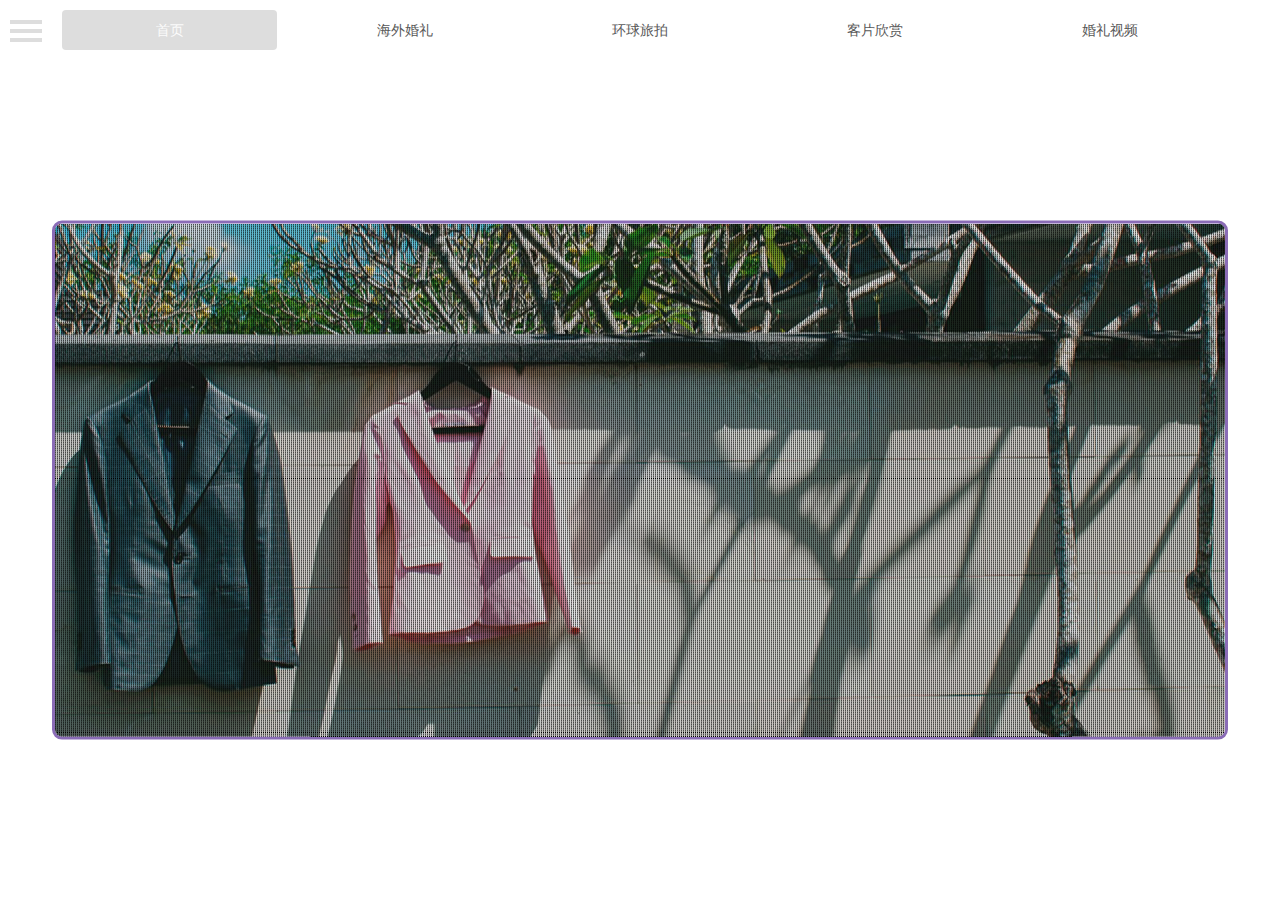
<file: index.html>
<!DOCTYPE html>
<html lang="en">
<head>
    <meta charset="UTF-8">
    <meta http-equiv="X-UA-Compatible" content="IE=edge">
    <meta name="viewport" content="width=device-width, initial-scale=1">
    <title>中国海外婚礼策划公司 │ 高端婚礼定制 │ 婚庆布置设计 │ 国外婚礼服务 │ 婚纱摄影 │海外婚礼第一品牌 │成都海外婚礼 │全美式海外婚礼统筹│西式婚礼│户外婚礼│森系婚礼│教堂婚礼（欧洲婚礼、日本婚礼、法国婚礼、关岛婚礼、夏威夷婚礼、巴厘岛婚礼、普吉岛婚礼  环球旅拍）明星婚礼 吴奇隆 刘诗诗 林心如 霍建华www.itlwedding.com中国海外婚礼策划公司 │ 高端婚礼定制 │ 婚庆布置设计 │ 国外婚礼服务 │ 婚纱摄影 │海外婚礼第一品牌 │成都海外婚礼 │全美式海外婚礼统筹│西式婚礼│户外婚礼│森系婚礼│教堂婚礼（欧洲婚礼、日本婚礼、法国婚礼、关岛婚礼、夏威夷婚礼、巴厘岛婚礼、普吉岛婚礼  环球旅拍）明星婚礼 吴奇隆 刘诗诗 林心如 霍建华www.itlwedding.com</title>
    <meta name="keywords" content="中国海外婚礼策划公司 │ 高端婚礼定制 │ 婚庆布置设计 │ 国外婚礼服务 │ 婚纱摄影 │海外婚礼第一品牌 │成都海外婚礼 │全美式海外婚礼统筹│西式婚礼│户外婚礼│森系婚礼│教堂婚礼（欧洲婚礼、日本婚礼、法国婚礼、关岛婚礼、夏威夷婚礼、巴厘岛婚礼、普吉岛婚礼  环球旅拍）明星婚礼 吴奇隆 刘诗诗 林心如 霍建华www.itlwedding.com">
    <link rel="stylesheet" href="css/bootstrap.min.css">
    <link rel="stylesheet" href="css/main.css">
    <link rel="stylesheet" href="css/container.css">
    <link rel="stylesheet" href="css/mobile.css">
    <script src="js/jquery.min.js"></script>
    <script src="js/bootstrap.min.js"></script>
    <script src="js/overlay.js"></script>
</head>
<body>
<div id="wrapper">

    <div class="overlay"></div>

    <!-- Sidebar -->
    <nav class="navbar navbar-inverse navbar-fixed-top" id="sidebar-wrapper" role="navigation">
        <ul class="nav sidebar-nav">
            <li class="sidebar-brand">
                <a href="index.html"></a>
            </li>
            <li>
                <a href="/">首页</a>
            </li>
            <li>
                <a href="wedding.html">海外婚礼</a>
            </li>
            <li>
                <a href="photo.html">环球旅拍</a>
            </li>
            <li>
                <a href="enjoy.html">客片欣赏</a>
            </li>
            <li>
                <a href="video.html">婚礼视频</a>
            </li>
            <li>
                <a href="know.html">婚礼须知</a>
            </li>
            <li>
                <a href="contact.html">联系我们</a>
            </li>
            <li>
                <a href="about.html">关于我们</a>
            </li>
            <li>
                <p>微博地址：<a href="http://weibo.com/u/6063328464">爱塔罗海外婚礼</a></p>
                <p>地址：成都市 高新区 益州大道北段英祥财富领域 2栋1610</p>
                <p>TEL： 028-84610616</p>
                <p>Mail： <a href="mailto:info@itlwedding.com">info@itlwedding.com</a></p>
            </li>
            <li>
                <a href="tencent://message/?uin=1287068088&amp;Site=&amp;menu=yes"></a>
                <a href="http://weibo.com/u/6063328464"><i class="linkedin"></i></a>
                <a href="tel:13551229986"><i class="google"></i></a>
                <img src="imgs/pc_2.jpg">
            </li>
        </ul>
    </nav>

    <!-- Hamburger -->
    <div class="btn-bar">
        <button type="button" class="hamburger is-closed" data-toggle="offcanvas">
            <span class="hamb-top"></span>
            <span class="hamb-middle"></span>
            <span class="hamb-bottom"></span>
        </button>
    </div>

    <!-- Page Content -->
    <section id="page-content-wrapper">
        <div class="container">
            <!-- nav header -->
            <div class="navbar-header">
                <button type="button" class="navbar-toggle collapsed" data-toggle="collapse" data-target="#bs-example-navbar-collapse-1" aria-expanded="false">
                    <span class="sr-only">Toggle navigation</span>
                    <a class="navbar-brand" href="#"></a>
                    <span id="talk" class="talk">点我</span>
                </button>
            </div>
            <!-- nav bar -->
            <nav class="st-nav-bar nav-menu collapse navbar-collapse full-padding" id="bs-example-navbar-collapse-1">
                <ul class="nav nav-pills nav-justified">
                    <li role="presentation" class="st-bar active"><a href="/">首页</a></li>
                    <li role="presentation" class="st-bar"><a href="wedding.html">海外婚礼</a></li>
                    <li role="presentation" class="st-bar"><a href="photo.html">环球旅拍</a></li>
                    <li role="presentation" class="st-bar"><a href="enjoy.html">客片欣赏</a></li>
                    <li role="presentation" class="st-bar"><a href="video.html">婚礼视频</a></li>
                </ul>
            </nav>
            <!-- banner content -->
            <article id="carousel" class="carousel fade" data-ride="carousel">
                <!-- 轮播（Carousel）项目 -->
                <div class="carousel-inner" role="listbox">
                    <div class="item active">
                        <img src="imgs/banner_1.jpg" alt="First slide">
                        <div class="carousel-caption" id="banner_1">
                            <div class="banner_label">
                                <h1>全美式海外婚礼统筹式服务</h1>
                                <p>Eternal Overseas Wedding</p>
                            </div>
                        </div>
                    </div>
                    <div class="item">
                        <img src="imgs/banner_2.jpg" alt="Second slide">
                        <div class="carousel-caption" id="banner_2">
                            <div class="banner_label">
                                <h1>婚礼晚宴</h1>
                                <p>全面预定中</p>
                            </div>
                        </div>
                    </div>
                    <div class="item">
                        <img src="imgs/banner_3.jpg" alt="Third slide">
                        <div class="carousel-caption" id="banner_3">
                            <div class="banner_label">
                                <h1>BALI WEDDING</h1>
                                <p>巴厘岛最高端的婚礼场地 『隆诗婚礼』SKY</p>
                            </div>
                        </div>
                    </div>
                </div>
                <!-- Controls -->
                <a class="left carousel-control" href="#carousel" role="button" data-slide="prev">
                    <span class="glyphicon glyphicon-chevron-left" aria-hidden="true"></span>
                    <span class="sr-only">Previous</span>
                </a>
                <a class="right carousel-control" href="#carousel" role="button" data-slide="next">
                    <span class="glyphicon glyphicon-chevron-right" aria-hidden="true"></span>
                    <span class="sr-only">Next</span>
                </a>
            </article>
        </div>
    </section>
</div>
</body>
</html>
</file>
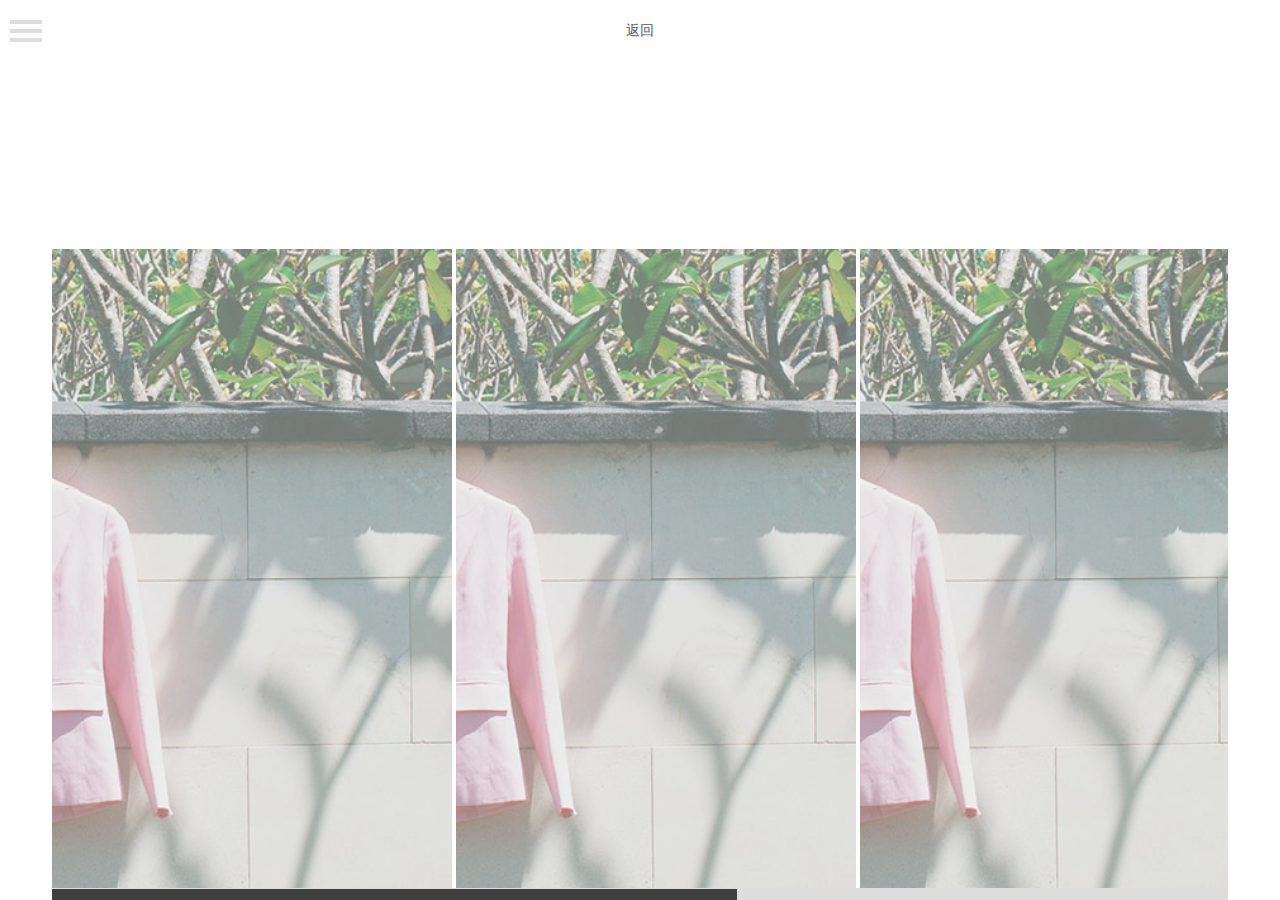
<file: enjoy-detail.html>
<!DOCTYPE html>
<html lang="en">
<head>
    <meta charset="UTF-8">
    <meta http-equiv="X-UA-Compatible" content="IE=edge">
    <meta name="viewport" content="width=device-width, initial-scale=1">
    <title>中国海外婚礼策划公司 │ 高端婚礼定制 │ 婚庆布置设计 │ 国外婚礼服务 │ 婚纱摄影 │海外婚礼第一品牌 │成都海外婚礼 │全美式海外婚礼统筹│西式婚礼│户外婚礼│森系婚礼│教堂婚礼（欧洲婚礼、日本婚礼、法国婚礼、关岛婚礼、夏威夷婚礼、巴厘岛婚礼、普吉岛婚礼  环球旅拍）明星婚礼 吴奇隆 刘诗诗 林心如 霍建华www.itlwedding.com中国海外婚礼策划公司 │ 高端婚礼定制 │ 婚庆布置设计 │ 国外婚礼服务 │ 婚纱摄影 │海外婚礼第一品牌 │成都海外婚礼 │全美式海外婚礼统筹│西式婚礼│户外婚礼│森系婚礼│教堂婚礼（欧洲婚礼、日本婚礼、法国婚礼、关岛婚礼、夏威夷婚礼、巴厘岛婚礼、普吉岛婚礼  环球旅拍）明星婚礼 吴奇隆 刘诗诗 林心如 霍建华www.itlwedding.com</title>
    <meta name="keywords" content="中国海外婚礼策划公司 │ 高端婚礼定制 │ 婚庆布置设计 │ 国外婚礼服务 │ 婚纱摄影 │海外婚礼第一品牌 │成都海外婚礼 │全美式海外婚礼统筹│西式婚礼│户外婚礼│森系婚礼│教堂婚礼（欧洲婚礼、日本婚礼、法国婚礼、关岛婚礼、夏威夷婚礼、巴厘岛婚礼、普吉岛婚礼  环球旅拍）明星婚礼 吴奇隆 刘诗诗 林心如 霍建华www.itlwedding.com">
    <link rel="stylesheet" href="css/bootstrap.min.css">
    <link rel="stylesheet" href="css/main.css">
    <link rel="stylesheet" href="css/container.css">
    <link rel="stylesheet" href="css/mobile.css">
    <link rel="stylesheet" href="css/lightbox.css">
    <script src="js/jquery.min.js"></script>
    <script src="js/bootstrap.min.js"></script>
    <script src="js/hammer.min.js"></script>
    <script src="js/overlay.js"></script>
    <script src="js/scroll.js"></script>
    <script src="js/lightbox.js"></script>
</head>
<body>
<div id="wrapper">

    <div class="overlay"></div>

    <!-- Sidebar -->
    <nav class="navbar navbar-inverse navbar-fixed-top" id="sidebar-wrapper" role="navigation">
        <ul class="nav sidebar-nav">
            <li class="sidebar-brand">
                <a href="index.html"></a>
            </li>
            <li>
                <a href="/">首页</a>
            </li>
            <li>
                <a href="wedding.html">海外婚礼</a>
            </li>
            <li>
                <a href="photo.html">环球旅拍</a>
            </li>
            <li>
                <a href="enjoy.html">客片欣赏</a>
            </li>
            <li>
                <a href="video.html">婚礼视频</a>
            </li>
            <li>
                <a href="know.html">婚礼须知</a>
            </li>
            <li>
                <a href="contact.html">联系我们</a>
            </li>
            <li>
                <a href="about.html">关于我们</a>
            </li>
            <li>
                <p>微博地址：<a href="http://weibo.com/u/6063328464">爱塔罗海外婚礼</a></p>
                <p>地址：成都市 高新区 益州大道北段英祥财富领域 2栋1610</p>
                <p>TEL： 028-84610616</p>
                <p>Mail： <a href="mailto:info@itlwedding.com">info@itlwedding.com</a></p>
            </li>
            <li>
                <a href="tencent://message/?uin=1287068088&amp;Site=&amp;menu=yes"></a>
                <a href="http://weibo.com/u/6063328464"><i class="linkedin"></i></a>
                <a href="tel:13551229986"><i class="google"></i></a>
                <img src="imgs/pc_2.jpg">
            </li>
        </ul>
    </nav>

    <!-- Hamburger -->
    <div class="btn-bar">
        <button type="button" class="hamburger is-closed" data-toggle="offcanvas">
            <span class="hamb-top"></span>
            <span class="hamb-middle"></span>
            <span class="hamb-bottom"></span>
        </button>
    </div>

    <!-- Page Content -->
    <section id="page-content-wrapper">
        <div class="container">
            <!-- nav header -->
            <div class="navbar-header">
                <button type="button" class="navbar-toggle collapsed" data-toggle="collapse" data-target="#bs-example-navbar-collapse-1" aria-expanded="false">
                    <span class="sr-only">Toggle navigation</span>
                    <a class="navbar-brand" href="#"></a>
                    <span id="talk" class="talk">
                        点我
                    </span>
                </button>
            </div>
            <!-- nav bar -->
            <nav class="st-nav-bar nav-menu collapse navbar-collapse full-padding" id="bs-example-navbar-collapse-1">
                <ul class="nav nav-pills nav-justified">
                    <li role="presentation" class="st-bar" id="back"><a href="enjoy.html">返回</a></li>
                </ul>
            </nav>
            <!-- scroll content -->
            <!-- 头部 -->
            <header class="scroll-header">
                <h1>J & J 巴厘岛 Alila Uluwatu鸟巢婚礼</h1>
                <h4>2017年CP值又爆表的新人及伴郎伴娘团
                    甚至有新人专门要求像他们这样在Alila办一场！
                    婚礼故事：
                    Jack和jessica曾经是同学，Jack出国深造设计回国后做了设计师，两人又再次在一个城市相遇，缘分这东西.......真的好神奇！

                    Jack经常带着jessica去篮球场打球，很巧的是jessica的父亲也经常在这个球场打球，但是父亲一直没有看出来这个是他未来的女婿，直到有一次，邻居给jessica的父亲讲你女婿很会打球哦，父亲才恍然大悟
                    这一段经历在6月25日婚礼结束后的晚安上，jessica的父亲也专门讲到。

                    6月25日，Jack和Jessica在巴厘岛 Alila Uluwatu 举办了婚礼，现场Jack一度哽咽，珍惜、感恩之情和家人朋友们互相祝福的情愫弥漫在当天的巴厘岛上空。</h4>
            </header>
            <!-- 内容 -->
            <article class="scroll-content" id="scroll-content">
                <div class="item-group">
                    <div class="content-item">
                        <div class="item-box photo-box">
                            <a href="imgs/banner_1.jpg" data-lightbox="roadtrip"></a>
                        </div>
                    </div>
                    <div class="content-item">
                        <div class="item-box photo-box">
                            <a href="imgs/banner_1.jpg" data-lightbox="roadtrip"></a>
                        </div>
                    </div>
                    <div class="content-item">
                        <div class="item-box photo-box">
                            <a href="imgs/banner_1.jpg" data-lightbox="roadtrip"></a>
                        </div>
                    </div>
                    <div class="content-item">
                        <div class="item-box photo-box">
                            <a href="imgs/banner_1.jpg" data-lightbox="roadtrip"></a>
                        </div>
                    </div>
                    <div class="content-item">
                        <div class="item-box photo-box">
                            <a href="imgs/banner_1.jpg" data-lightbox="roadtrip"></a>
                        </div>
                    </div>
                </div>
            </article>
            <div class="scroll-bar" id="scroll-bar">
                <div class="scroll-slider" id="scroll-slider"></div>
            </div>
        </div>
    </section>
</div>
<script>
    var items = document.getElementsByClassName('content-item');
    var itemWidth = 0;
    if(items.length > 0){
        itemWidth = items.item(0).clientWidth;
    }
    $('.item-box').css({'width':itemWidth + 'px'});
    new CusScrollBar({
        contSelector: '.scroll-content', //滚动内容区选择器
        barSelector: '.scroll-bar', //滚动条选择器
        sliderSelector: '.scroll-slider', //滚动滑块选择器
        itemCount: '5', //内容总数
        itemWidth: itemWidth+4 //内容宽度
    });
    var item = document.getElementById('scroll-content');
    var bar = document.getElementById('scroll-bar');
    var slider = document.getElementById('scroll-slider');
    touchMove(item, 5, bar, slider, itemWidth+4);
</script>
</body>
</html>
</file>
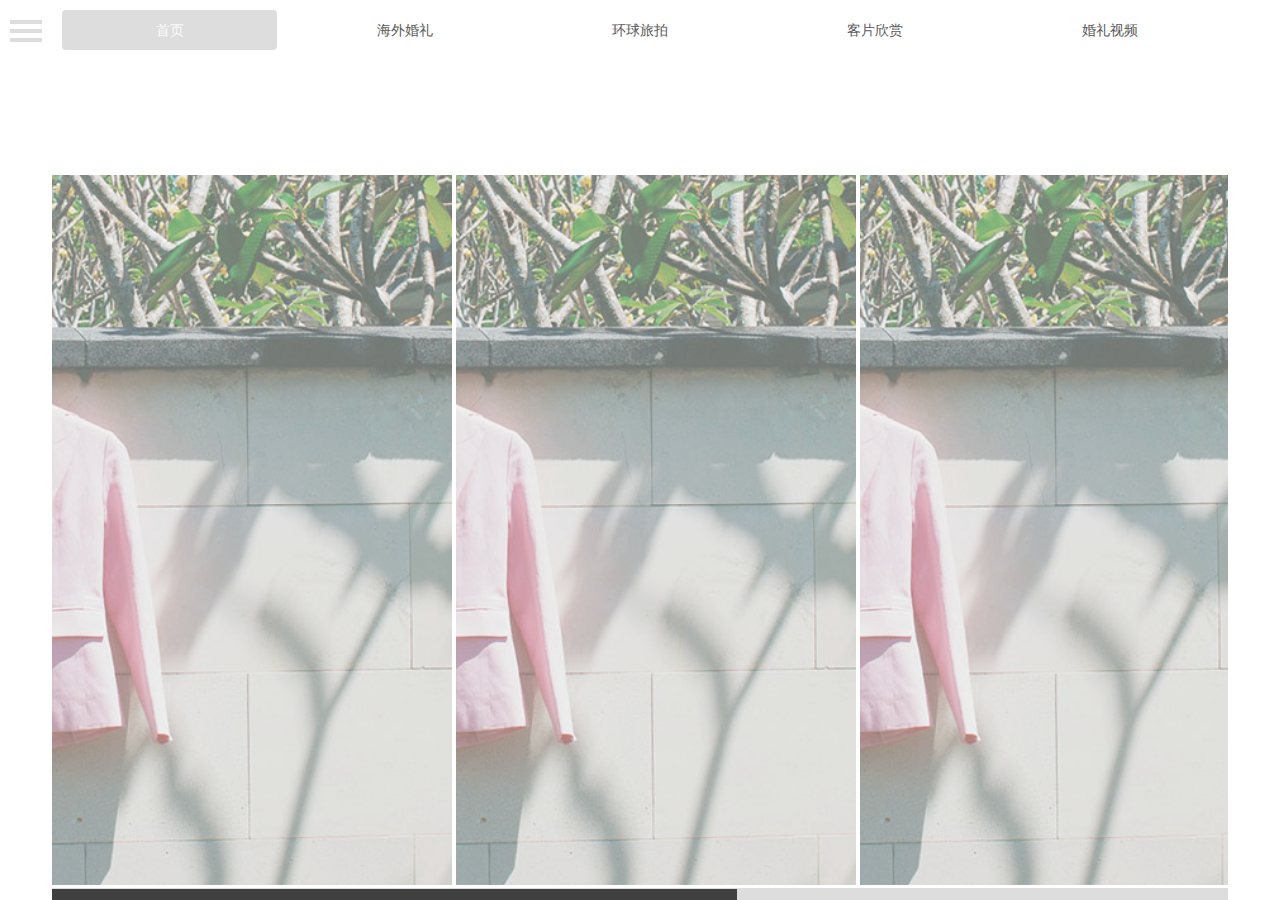
<file: enjoy.html>
<!DOCTYPE html>
<html lang="en">
<head>
    <meta charset="UTF-8">
    <meta http-equiv="X-UA-Compatible" content="IE=edge">
    <meta name="viewport" content="width=device-width, initial-scale=1">
    <title>中国海外婚礼策划公司 │ 高端婚礼定制 │ 婚庆布置设计 │ 国外婚礼服务 │ 婚纱摄影 │海外婚礼第一品牌 │成都海外婚礼 │全美式海外婚礼统筹│西式婚礼│户外婚礼│森系婚礼│教堂婚礼（欧洲婚礼、日本婚礼、法国婚礼、关岛婚礼、夏威夷婚礼、巴厘岛婚礼、普吉岛婚礼  环球旅拍）明星婚礼 吴奇隆 刘诗诗 林心如 霍建华www.itlwedding.com中国海外婚礼策划公司 │ 高端婚礼定制 │ 婚庆布置设计 │ 国外婚礼服务 │ 婚纱摄影 │海外婚礼第一品牌 │成都海外婚礼 │全美式海外婚礼统筹│西式婚礼│户外婚礼│森系婚礼│教堂婚礼（欧洲婚礼、日本婚礼、法国婚礼、关岛婚礼、夏威夷婚礼、巴厘岛婚礼、普吉岛婚礼  环球旅拍）明星婚礼 吴奇隆 刘诗诗 林心如 霍建华www.itlwedding.com</title>
    <meta name="keywords" content="中国海外婚礼策划公司 │ 高端婚礼定制 │ 婚庆布置设计 │ 国外婚礼服务 │ 婚纱摄影 │海外婚礼第一品牌 │成都海外婚礼 │全美式海外婚礼统筹│西式婚礼│户外婚礼│森系婚礼│教堂婚礼（欧洲婚礼、日本婚礼、法国婚礼、关岛婚礼、夏威夷婚礼、巴厘岛婚礼、普吉岛婚礼  环球旅拍）明星婚礼 吴奇隆 刘诗诗 林心如 霍建华www.itlwedding.com">
    <link rel="stylesheet" href="css/bootstrap.min.css">
    <link rel="stylesheet" href="css/main.css">
    <link rel="stylesheet" href="css/container.css">
    <link rel="stylesheet" href="css/mobile.css">
    <script src="js/jquery.min.js"></script>
    <script src="js/bootstrap.min.js"></script>
    <script src="js/hammer.min.js"></script>
    <script src="js/overlay.js"></script>
    <script src="js/scroll.js"></script>
</head>
<body>
<div id="wrapper">

    <div class="overlay"></div>

    <!-- Sidebar -->
    <nav class="navbar navbar-inverse navbar-fixed-top" id="sidebar-wrapper" role="navigation">
        <ul class="nav sidebar-nav">
            <li class="sidebar-brand">
                <a href="index.html"></a>
            </li>
            <li>
                <a href="/">首页</a>
            </li>
            <li>
                <a href="wedding.html">海外婚礼</a>
            </li>
            <li>
                <a href="photo.html">环球旅拍</a>
            </li>
            <li>
                <a href="enjoy.html">客片欣赏</a>
            </li>
            <li>
                <a href="video.html">婚礼视频</a>
            </li>
            <li>
                <a href="know.html">婚礼须知</a>
            </li>
            <li>
                <a href="contact.html">联系我们</a>
            </li>
            <li>
                <a href="about.html">关于我们</a>
            </li>
            <li>
                <p>微博地址：<a href="http://weibo.com/u/6063328464">爱塔罗海外婚礼</a></p>
                <p>地址：成都市 高新区 益州大道北段英祥财富领域 2栋1610</p>
                <p>TEL： 028-84610616</p>
                <p>Mail： <a href="mailto:info@itlwedding.com">info@itlwedding.com</a></p>
            </li>
            <li>
                <a href="tencent://message/?uin=1287068088&amp;Site=&amp;menu=yes"></a>
                <a href="http://weibo.com/u/6063328464"><i class="linkedin"></i></a>
                <a href="tel:13551229986"><i class="google"></i></a>
                <img src="imgs/pc_2.jpg">
            </li>
        </ul>
    </nav>

    <!-- Hamburger -->
    <div class="btn-bar">
        <button type="button" class="hamburger is-closed" data-toggle="offcanvas">
            <span class="hamb-top"></span>
            <span class="hamb-middle"></span>
            <span class="hamb-bottom"></span>
        </button>
    </div>

    <!-- Page Content -->
    <section id="page-content-wrapper">
        <div class="container">
            <!-- nav header -->
            <div class="navbar-header">
                <button type="button" class="navbar-toggle collapsed" data-toggle="collapse" data-target="#bs-example-navbar-collapse-1" aria-expanded="false">
                    <span class="sr-only">Toggle navigation</span>
                    <a class="navbar-brand" href="#"></a>
                    <span id="talk" class="talk">
                        点我
                    </span>
                </button>
            </div>
            <!-- nav bar -->
            <nav class="st-nav-bar nav-menu collapse navbar-collapse full-padding" id="bs-example-navbar-collapse-1">
                <ul class="nav nav-pills nav-justified">
                    <li role="presentation" class="st-bar active"><a href="/">首页</a></li>
                    <li role="presentation" class="st-bar"><a href="wedding.html">海外婚礼</a></li>
                    <li role="presentation" class="st-bar"><a href="photo.html">环球旅拍</a></li>
                    <li role="presentation" class="st-bar"><a href="enjoy.html">客片欣赏</a></li>
                    <li role="presentation" class="st-bar"><a href="video.html">婚礼视频</a></li>
                </ul>
            </nav>
            <!-- scroll content -->
            <!-- 头部 -->
            <header class="scroll-header">
                <h1>客片欣赏</h1>
                <label>Sweet Love</label>
                <h4></h4>
            </header>
            <!-- 内容 -->
            <article class="scroll-content" id="scroll-content">
                <div class="item-group">
                    <div class="content-item">
                        <div class="item-box">
                            <div class="words">
                                <h3>Ayana Astina Chapel 阿斯汀娜十字教堂</h3>
                                <p>在十字架面前虔诚的见证诺言，这就是Ayana Astina Chapel 阿斯汀娜十字教堂独一无二之处。</p>
                                <a class="btn btn-default" href="enjoy-detail.html">More</a>
                            </div>
                        </div>
                    </div>
                    <div class="content-item">
                        <div class="item-box">
                            <div class="words">
                                <h3>Ayana Astina Chapel 阿斯汀娜十字教堂</h3>
                                <p>在十字架面前虔诚的见证诺言，这就是Ayana Astina Chapel 阿斯汀娜十字教堂独一无二之处。</p>
                                <a class="btn btn-default" href="#">More</a>
                            </div>
                        </div>
                    </div>
                    <div class="content-item">
                        <div class="item-box">
                            <div class="words">
                                <h3>Ayana Astina Chapel 阿斯汀娜十字教堂</h3>
                                <p>在十字架面前虔诚的见证诺言，这就是Ayana Astina Chapel 阿斯汀娜十字教堂独一无二之处。</p>
                                <a class="btn btn-default" href="#">More</a>
                            </div>
                        </div>
                    </div>
                    <div class="content-item">
                        <div class="item-box">
                            <div class="words">
                                <h3>Ayana Astina Chapel 阿斯汀娜十字教堂</h3>
                                <p>在十字架面前虔诚的见证诺言，这就是Ayana Astina Chapel 阿斯汀娜十字教堂独一无二之处。</p>
                                <a class="btn btn-default" href="#">More</a>
                            </div>
                        </div>
                    </div>
                    <div class="content-item">
                        <div class="item-box">
                            <div class="words">
                                <h3>Ayana Astina Chapel 阿斯汀娜十字教堂</h3>
                                <p>在十字架面前虔诚的见证诺言，这就是Ayana Astina Chapel 阿斯汀娜十字教堂独一无二之处。</p>
                                <a class="btn btn-default" href="#">More</a>
                            </div>
                        </div>
                    </div>
                </div>
            </article>
            <div class="scroll-bar" id="scroll-bar">
                <div class="scroll-slider" id="scroll-slider"></div>
            </div>
        </div>
    </section>
</div>
<script>
    var items = document.getElementsByClassName('content-item');
    var itemWidth = 0;
    if(items.length > 0){
        itemWidth = items.item(0).clientWidth;
    }
    $('.item-box').css({'width':itemWidth + 'px'});
    new CusScrollBar({
        contSelector: '.scroll-content', //滚动内容区选择器
        barSelector: '.scroll-bar', //滚动条选择器
        sliderSelector: '.scroll-slider', //滚动滑块选择器
        itemCount: '5', //内容总数
        itemWidth: itemWidth+4 //内容宽度
    });
    var item = document.getElementById('scroll-content');
    var bar = document.getElementById('scroll-bar');
    var slider = document.getElementById('scroll-slider');
    touchMove(item, 5, bar, slider, itemWidth+4);
</script>
</body>
</html>
</file>
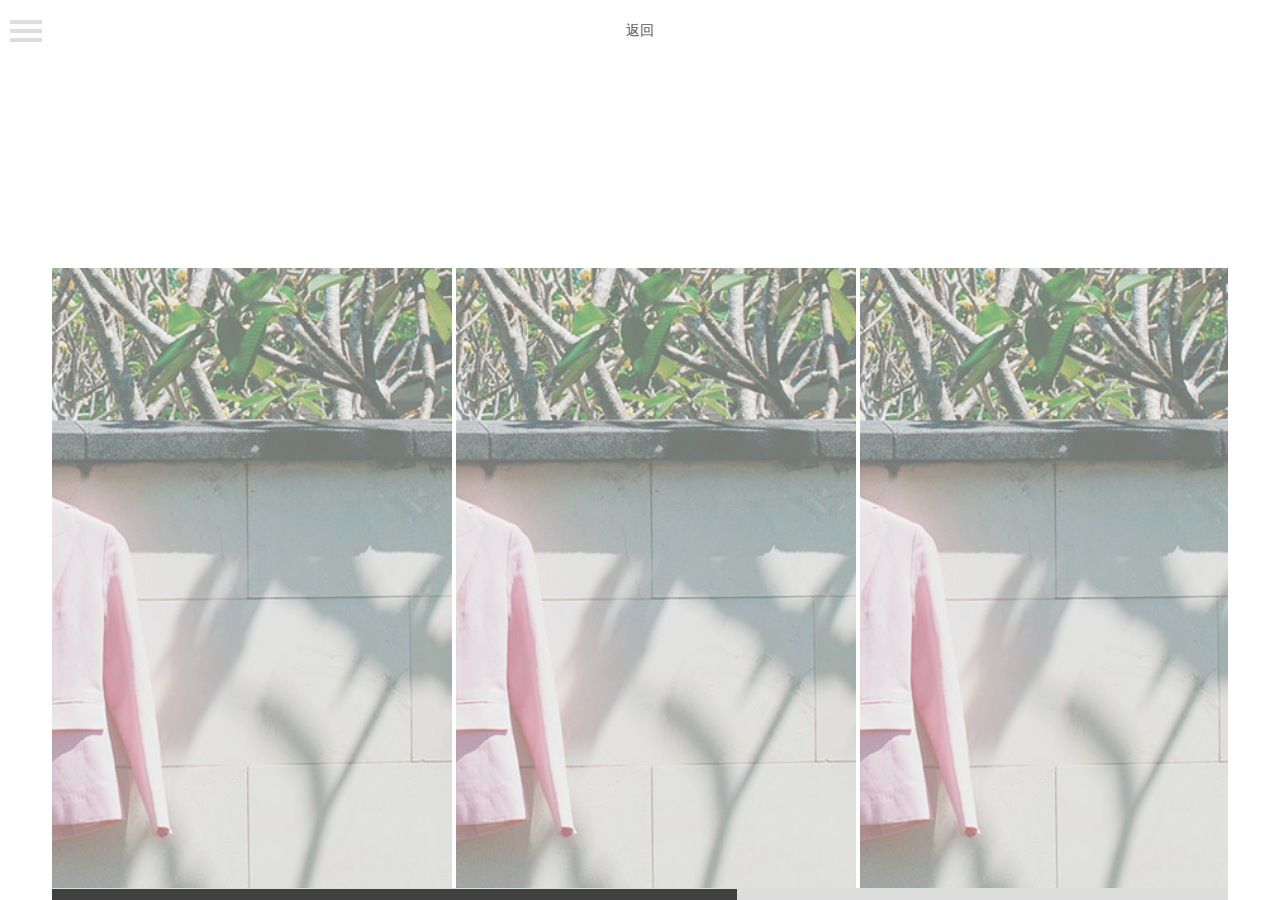
<file: photo-detail.html>
<!DOCTYPE html>
<html lang="en">
<head>
    <meta charset="UTF-8">
    <meta http-equiv="X-UA-Compatible" content="IE=edge">
    <meta name="viewport" content="width=device-width, initial-scale=1">
    <title>中国海外婚礼策划公司 │ 高端婚礼定制 │ 婚庆布置设计 │ 国外婚礼服务 │ 婚纱摄影 │海外婚礼第一品牌 │成都海外婚礼 │全美式海外婚礼统筹│西式婚礼│户外婚礼│森系婚礼│教堂婚礼（欧洲婚礼、日本婚礼、法国婚礼、关岛婚礼、夏威夷婚礼、巴厘岛婚礼、普吉岛婚礼  环球旅拍）明星婚礼 吴奇隆 刘诗诗 林心如 霍建华www.itlwedding.com中国海外婚礼策划公司 │ 高端婚礼定制 │ 婚庆布置设计 │ 国外婚礼服务 │ 婚纱摄影 │海外婚礼第一品牌 │成都海外婚礼 │全美式海外婚礼统筹│西式婚礼│户外婚礼│森系婚礼│教堂婚礼（欧洲婚礼、日本婚礼、法国婚礼、关岛婚礼、夏威夷婚礼、巴厘岛婚礼、普吉岛婚礼  环球旅拍）明星婚礼 吴奇隆 刘诗诗 林心如 霍建华www.itlwedding.com</title>
    <meta name="keywords" content="中国海外婚礼策划公司 │ 高端婚礼定制 │ 婚庆布置设计 │ 国外婚礼服务 │ 婚纱摄影 │海外婚礼第一品牌 │成都海外婚礼 │全美式海外婚礼统筹│西式婚礼│户外婚礼│森系婚礼│教堂婚礼（欧洲婚礼、日本婚礼、法国婚礼、关岛婚礼、夏威夷婚礼、巴厘岛婚礼、普吉岛婚礼  环球旅拍）明星婚礼 吴奇隆 刘诗诗 林心如 霍建华www.itlwedding.com">
    <link rel="stylesheet" href="css/bootstrap.min.css">
    <link rel="stylesheet" href="css/main.css">
    <link rel="stylesheet" href="css/container.css">
    <link rel="stylesheet" href="css/mobile.css">
    <link rel="stylesheet" href="css/lightbox.css">
    <script src="js/jquery.min.js"></script>
    <script src="js/bootstrap.min.js"></script>
    <script src="js/hammer.min.js"></script>
    <script src="js/overlay.js"></script>
    <script src="js/scroll.js"></script>
    <script src="js/lightbox.js"></script>
</head>
<body>
<div id="wrapper">

    <div class="overlay"></div>

    <!-- Sidebar -->
    <nav class="navbar navbar-inverse navbar-fixed-top" id="sidebar-wrapper" role="navigation">
        <ul class="nav sidebar-nav">
            <li class="sidebar-brand">
                <a href="index.html"></a>
            </li>
            <li>
                <a href="/">首页</a>
            </li>
            <li>
                <a href="wedding.html">海外婚礼</a>
            </li>
            <li>
                <a href="photo.html">环球旅拍</a>
            </li>
            <li>
                <a href="enjoy.html">客片欣赏</a>
            </li>
            <li>
                <a href="video.html">婚礼视频</a>
            </li>
            <li>
                <a href="know.html">婚礼须知</a>
            </li>
            <li>
                <a href="contact.html">联系我们</a>
            </li>
            <li>
                <a href="about.html">关于我们</a>
            </li>
            <li>
                <p>微博地址：<a href="http://weibo.com/u/6063328464">爱塔罗海外婚礼</a></p>
                <p>地址：成都市 高新区 益州大道北段英祥财富领域 2栋1610</p>
                <p>TEL： 028-84610616</p>
                <p>Mail： <a href="mailto:info@itlwedding.com">info@itlwedding.com</a></p>
            </li>
            <li>
                <a href="tencent://message/?uin=1287068088&amp;Site=&amp;menu=yes"></a>
                <a href="http://weibo.com/u/6063328464"><i class="linkedin"></i></a>
                <a href="tel:13551229986"><i class="google"></i></a>
                <img src="imgs/pc_2.jpg">
            </li>
        </ul>
    </nav>

    <!-- Hamburger -->
    <div class="btn-bar">
        <button type="button" class="hamburger is-closed" data-toggle="offcanvas">
            <span class="hamb-top"></span>
            <span class="hamb-middle"></span>
            <span class="hamb-bottom"></span>
        </button>
    </div>

    <!-- Page Content -->
    <section id="page-content-wrapper">
        <div class="container">
            <!-- nav header -->
            <div class="navbar-header">
                <button type="button" class="navbar-toggle collapsed" data-toggle="collapse" data-target="#bs-example-navbar-collapse-1" aria-expanded="false">
                    <span class="sr-only">Toggle navigation</span>
                    <a class="navbar-brand" href="#"></a>
                    <span id="talk" class="talk">
                        点我
                    </span>
                </button>
            </div>
            <!-- nav bar -->
            <nav class="st-nav-bar nav-menu collapse navbar-collapse full-padding" id="bs-example-navbar-collapse-1">
                <ul class="nav nav-pills nav-justified">
                    <li role="presentation" class="st-bar" id="back"><a href="photo.html">返回</a></li>
                </ul>
            </nav>
            <!-- scroll content -->
            <!-- 头部 -->
            <header class="scroll-header">
                <h1>英国旅拍</h1>
                <h4>拍摄之旅~~ 终于完整把英国婚纱分享，也是目前最令人惊艳的一次拍摄。今年9月有机会再次英国，行程可以自由选择伦敦市区、教堂古堡、经典乡村小镇等路线，欢迎与我们联系。
                    用Hasseblad与数位相机在英国伦敦拍摄的一些照片，底片有着他独特神祕感，这次扛着三机，比平常去海外拍更累，负担更重，直到近日底片陆续看见成果，这回的照片，极像油画，而不是婚纱。
                    陆续分享在英国拍摄秋天的风景，God赐给我们难以形容的"天景"时运，路旁的烟成了我们注目的焦点，把时光冻结在当下缓缓不走。光是新郎个人或是新娘个人写真都可以单出一本婚纱，合照与许多古典照也不在话下，只能说下一次来没有这么棒的天时地利人和怎么办呢？(笑)。 集合所有好运在这次的英国婚纱，虽第一次来，却遇见三种不同天气，晴天,雨天,阴天，多层次的变化让我们一次收尽英国的面貌～</h4>
            </header>
            <!-- 内容 -->
            <article class="scroll-content">
                <div class="item-group">
                    <div class="content-item">
                        <div class="item-box photo-box">
                            <a href="imgs/banner_1.jpg" data-lightbox="roadtrip"></a>
                        </div>
                    </div>
                    <div class="content-item">
                        <div class="item-box photo-box">
                            <a href="imgs/banner_1.jpg" data-lightbox="roadtrip"></a>
                        </div>
                    </div>
                    <div class="content-item">
                        <div class="item-box photo-box">
                            <a href="imgs/banner_1.jpg" data-lightbox="roadtrip"></a>
                        </div>
                    </div>
                    <div class="content-item">
                        <div class="item-box photo-box">
                            <a href="imgs/banner_1.jpg" data-lightbox="roadtrip"></a>
                        </div>
                    </div>
                    <div class="content-item">
                        <div class="item-box photo-box">
                            <a href="imgs/banner_1.jpg" data-lightbox="roadtrip"></a>
                        </div>
                    </div>
                </div>
            </article>
            <div class="scroll-bar">
                <div class="scroll-slider"></div>
            </div>
        </div>
    </section>
</div>
<script>
    var items = document.getElementsByClassName('content-item');
    var itemWidth = 0;
    if(items.length > 0){
        itemWidth = items.item(0).clientWidth;
    }
    $('.item-box').css({'width':itemWidth + 'px'});
    new CusScrollBar({
        contSelector: '.scroll-content', //滚动内容区选择器
        barSelector: '.scroll-bar', //滚动条选择器
        sliderSelector: '.scroll-slider', //滚动滑块选择器
        itemCount: '5', //内容总数
        itemWidth: itemWidth+4 //内容宽度
    });
    var item = document.getElementById('scroll-content');
    var bar = document.getElementById('scroll-bar');
    var slider = document.getElementById('scroll-slider');
    touchMove(item, 5, bar, slider, itemWidth+4);
</script>
</body>
</html>
</file>
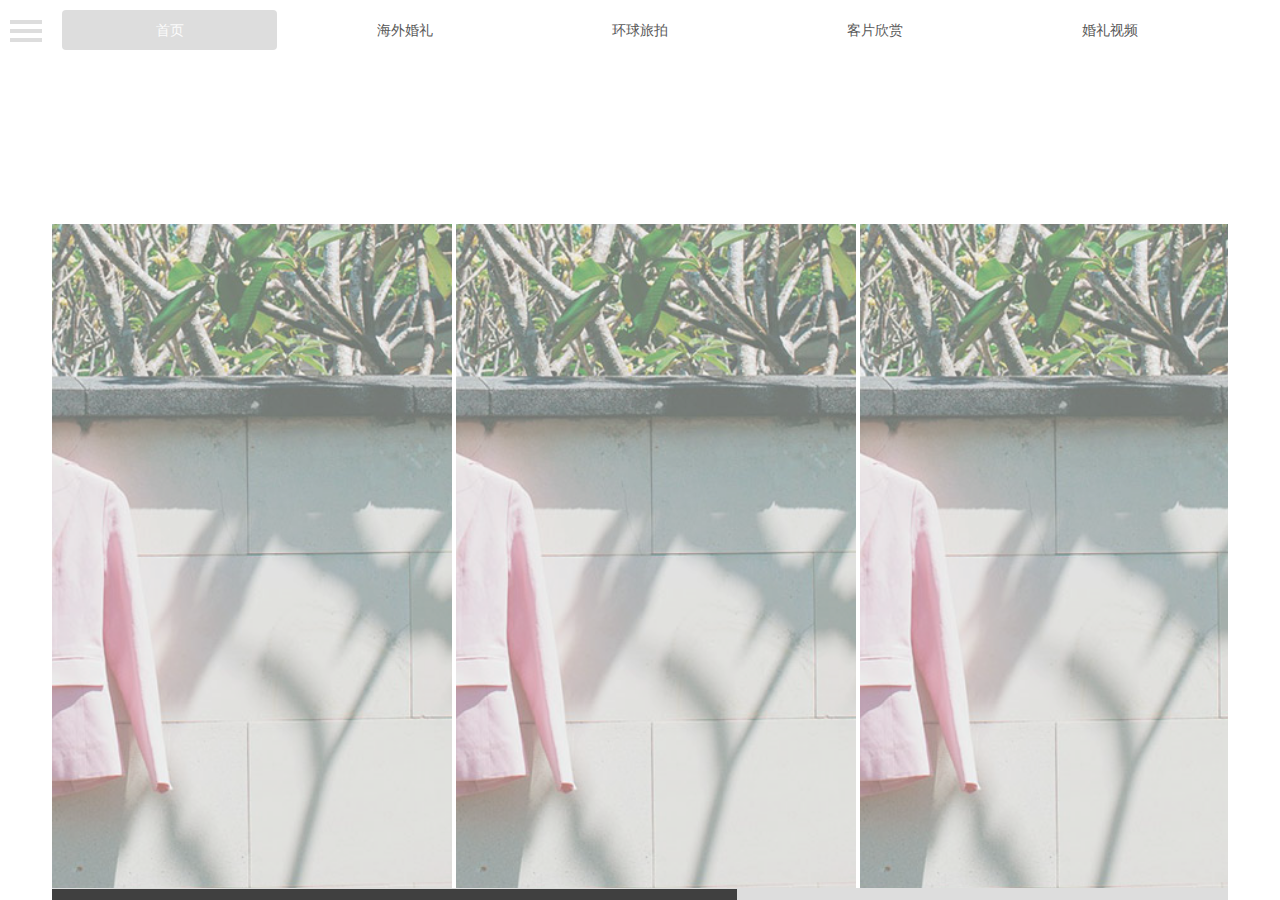
<file: photo.html>
<!DOCTYPE html>
<html lang="en">
<head>
    <meta charset="UTF-8">
    <meta http-equiv="X-UA-Compatible" content="IE=edge">
    <meta name="viewport" content="width=device-width, initial-scale=1">
    <title>中国海外婚礼策划公司 │ 高端婚礼定制 │ 婚庆布置设计 │ 国外婚礼服务 │ 婚纱摄影 │海外婚礼第一品牌 │成都海外婚礼 │全美式海外婚礼统筹│西式婚礼│户外婚礼│森系婚礼│教堂婚礼（欧洲婚礼、日本婚礼、法国婚礼、关岛婚礼、夏威夷婚礼、巴厘岛婚礼、普吉岛婚礼  环球旅拍）明星婚礼 吴奇隆 刘诗诗 林心如 霍建华www.itlwedding.com中国海外婚礼策划公司 │ 高端婚礼定制 │ 婚庆布置设计 │ 国外婚礼服务 │ 婚纱摄影 │海外婚礼第一品牌 │成都海外婚礼 │全美式海外婚礼统筹│西式婚礼│户外婚礼│森系婚礼│教堂婚礼（欧洲婚礼、日本婚礼、法国婚礼、关岛婚礼、夏威夷婚礼、巴厘岛婚礼、普吉岛婚礼  环球旅拍）明星婚礼 吴奇隆 刘诗诗 林心如 霍建华www.itlwedding.com</title>
    <meta name="keywords" content="中国海外婚礼策划公司 │ 高端婚礼定制 │ 婚庆布置设计 │ 国外婚礼服务 │ 婚纱摄影 │海外婚礼第一品牌 │成都海外婚礼 │全美式海外婚礼统筹│西式婚礼│户外婚礼│森系婚礼│教堂婚礼（欧洲婚礼、日本婚礼、法国婚礼、关岛婚礼、夏威夷婚礼、巴厘岛婚礼、普吉岛婚礼  环球旅拍）明星婚礼 吴奇隆 刘诗诗 林心如 霍建华www.itlwedding.com">
    <link rel="stylesheet" href="css/bootstrap.min.css">
    <link rel="stylesheet" href="css/main.css">
    <link rel="stylesheet" href="css/container.css">
    <link rel="stylesheet" href="css/mobile.css">
    <script src="js/jquery.min.js"></script>
    <script src="js/bootstrap.min.js"></script>
    <script src="js/hammer.min.js"></script>
    <script src="js/overlay.js"></script>
    <script src="js/scroll.js"></script>
</head>
<body>
<div id="wrapper">

    <div class="overlay"></div>

    <!-- Sidebar -->
    <nav class="navbar navbar-inverse navbar-fixed-top" id="sidebar-wrapper" role="navigation">
        <ul class="nav sidebar-nav">
            <li class="sidebar-brand">
                <a href="index.html"></a>
            </li>
            <li>
                <a href="/">首页</a>
            </li>
            <li>
                <a href="wedding.html">海外婚礼</a>
            </li>
            <li>
                <a href="photo.html">环球旅拍</a>
            </li>
            <li>
                <a href="enjoy.html">客片欣赏</a>
            </li>
            <li>
                <a href="video.html">婚礼视频</a>
            </li>
            <li>
                <a href="know.html">婚礼须知</a>
            </li>
            <li>
                <a href="contact.html">联系我们</a>
            </li>
            <li>
                <a href="about.html">关于我们</a>
            </li>
            <li>
                <p>微博地址：<a href="http://weibo.com/u/6063328464">爱塔罗海外婚礼</a></p>
                <p>地址：成都市 高新区 益州大道北段英祥财富领域 2栋1610</p>
                <p>TEL： 028-84610616</p>
                <p>Mail： <a href="mailto:info@itlwedding.com">info@itlwedding.com</a></p>
            </li>
            <li>
                <a href="tencent://message/?uin=1287068088&amp;Site=&amp;menu=yes"></a>
                <a href="http://weibo.com/u/6063328464"><i class="linkedin"></i></a>
                <a href="tel:13551229986"><i class="google"></i></a>
                <img src="imgs/pc_2.jpg">
            </li>
        </ul>
    </nav>

    <!-- Hamburger -->
    <div class="btn-bar">
        <button type="button" class="hamburger is-closed" data-toggle="offcanvas">
            <span class="hamb-top"></span>
            <span class="hamb-middle"></span>
            <span class="hamb-bottom"></span>
        </button>
    </div>

    <!-- Page Content -->
    <section id="page-content-wrapper">
        <div class="container">
            <!-- nav header -->
            <div class="navbar-header">
                <button type="button" class="navbar-toggle collapsed" data-toggle="collapse" data-target="#bs-example-navbar-collapse-1" aria-expanded="false">
                    <span class="sr-only">Toggle navigation</span>
                    <a class="navbar-brand" href="#"></a>
                    <span id="talk" class="talk">
                        点我
                    </span>
                </button>
            </div>
            <!-- nav bar -->
            <nav class="st-nav-bar nav-menu collapse navbar-collapse full-padding" id="bs-example-navbar-collapse-1">
                <ul class="nav nav-pills nav-justified">
                    <li role="presentation" class="st-bar active"><a href="/">首页</a></li>
                    <li role="presentation" class="st-bar"><a href="wedding.html">海外婚礼</a></li>
                    <li role="presentation" class="st-bar"><a href="photo.html">环球旅拍</a></li>
                    <li role="presentation" class="st-bar"><a href="enjoy.html">客片欣赏</a></li>
                    <li role="presentation" class="st-bar"><a href="video.html">婚礼视频</a></li>
                </ul>
            </nav>
            <!-- scroll content -->
            <!-- 头部 -->
            <header class="scroll-header">
                <h1>环球旅拍</h1>
                <label>Global Photography</label>
                <h4>让你们的婚纱更具有意义与自己的想法～
                    另类的，创意的，生活感，主题性，艺术画，自然不做作，假掰到极点，KUSO风，COSPLAY风格，有纪念意义的，有自己想法的婚纱照。
                    拍摄地点自选加上自己的想法！给想要有自我风格的你们一个不同的回忆~</h4>
            </header>
            <!-- 内容 -->
            <article class="scroll-content" id="scroll-content">
                <div class="item-group">
                    <div class="content-item">
                        <div class="item-box">
                            <div class="words">
                                <h3>Ayana Astina Chapel 阿斯汀娜十字教堂</h3>
                                <p>在十字架面前虔诚的见证诺言，这就是Ayana Astina Chapel 阿斯汀娜十字教堂独一无二之处。</p>
                                <a class="btn btn-default" href="photo-detail.html">More</a>
                            </div>
                        </div>
                    </div>
                    <div class="content-item">
                        <div class="item-box">
                            <div class="words">
                                <h3>Ayana Astina Chapel 阿斯汀娜十字教堂</h3>
                                <p>在十字架面前虔诚的见证诺言，这就是Ayana Astina Chapel 阿斯汀娜十字教堂独一无二之处。</p>
                                <a class="btn btn-default" href="#">More</a>
                            </div>
                        </div>
                    </div>
                    <div class="content-item">
                        <div class="item-box">
                            <div class="words">
                                <h3>Ayana Astina Chapel 阿斯汀娜十字教堂</h3>
                                <p>在十字架面前虔诚的见证诺言，这就是Ayana Astina Chapel 阿斯汀娜十字教堂独一无二之处。</p>
                                <a class="btn btn-default" href="#">More</a>
                            </div>
                        </div>
                    </div>
                    <div class="content-item">
                        <div class="item-box">
                            <div class="words">
                                <h3>Ayana Astina Chapel 阿斯汀娜十字教堂</h3>
                                <p>在十字架面前虔诚的见证诺言，这就是Ayana Astina Chapel 阿斯汀娜十字教堂独一无二之处。</p>
                                <a class="btn btn-default" href="#">More</a>
                            </div>
                        </div>
                    </div>
                    <div class="content-item">
                        <div class="item-box">
                            <div class="words">
                                <h3>Ayana Astina Chapel 阿斯汀娜十字教堂</h3>
                                <p>在十字架面前虔诚的见证诺言，这就是Ayana Astina Chapel 阿斯汀娜十字教堂独一无二之处。</p>
                                <a class="btn btn-default" href="#">More</a>
                            </div>
                        </div>
                    </div>
                </div>
            </article>
            <div class="scroll-bar" id="scroll-bar">
                <div class="scroll-slider" id="scroll-slider"></div>
            </div>
        </div>
    </section>
</div>
<script>
    var items = document.getElementsByClassName('content-item');
    var itemWidth = 0;
    if(items.length > 0){
        itemWidth = items.item(0).clientWidth;
    }
    $('.item-box').css({'width':itemWidth + 'px'});
    new CusScrollBar({
        contSelector: '.scroll-content', //滚动内容区选择器
        barSelector: '.scroll-bar', //滚动条选择器
        sliderSelector: '.scroll-slider', //滚动滑块选择器
        itemCount: '5', //内容总数
        itemWidth: itemWidth+4 //内容宽度
    });
    var item = document.getElementById('scroll-content');
    var bar = document.getElementById('scroll-bar');
    var slider = document.getElementById('scroll-slider');
    touchMove(item, 5, bar, slider, itemWidth+4);
</script>
</body>
</html>
</file>
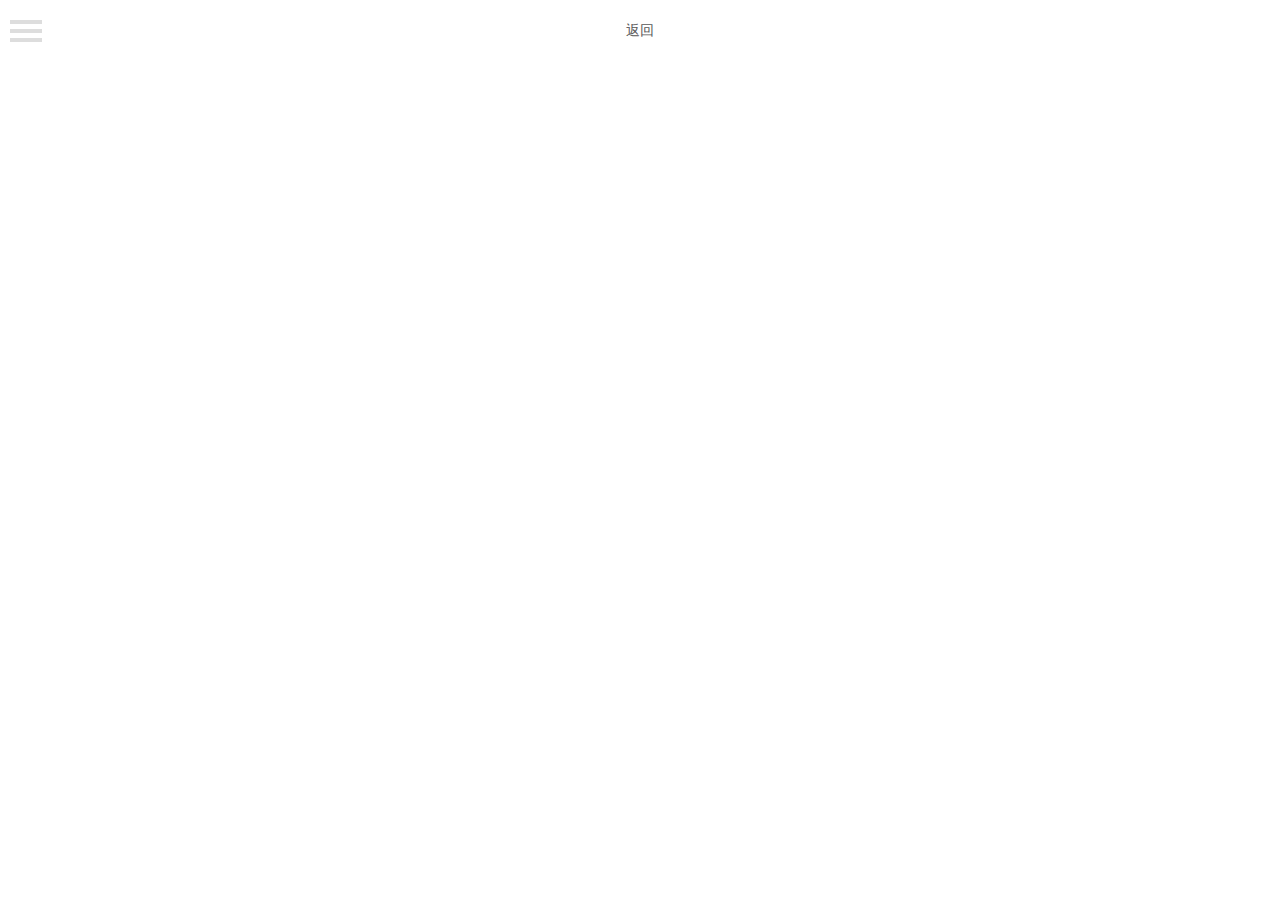
<file: video-detail.html>
<!DOCTYPE html>
<html lang="en">
<head>
    <meta charset="UTF-8">
    <meta http-equiv="X-UA-Compatible" content="IE=edge">
    <meta name="viewport" content="width=device-width, initial-scale=1">
    <title>中国海外婚礼策划公司 │ 高端婚礼定制 │ 婚庆布置设计 │ 国外婚礼服务 │ 婚纱摄影 │海外婚礼第一品牌 │成都海外婚礼 │全美式海外婚礼统筹│西式婚礼│户外婚礼│森系婚礼│教堂婚礼（欧洲婚礼、日本婚礼、法国婚礼、关岛婚礼、夏威夷婚礼、巴厘岛婚礼、普吉岛婚礼  环球旅拍）明星婚礼 吴奇隆 刘诗诗 林心如 霍建华www.itlwedding.com中国海外婚礼策划公司 │ 高端婚礼定制 │ 婚庆布置设计 │ 国外婚礼服务 │ 婚纱摄影 │海外婚礼第一品牌 │成都海外婚礼 │全美式海外婚礼统筹│西式婚礼│户外婚礼│森系婚礼│教堂婚礼（欧洲婚礼、日本婚礼、法国婚礼、关岛婚礼、夏威夷婚礼、巴厘岛婚礼、普吉岛婚礼  环球旅拍）明星婚礼 吴奇隆 刘诗诗 林心如 霍建华www.itlwedding.com</title>
    <meta name="keywords" content="中国海外婚礼策划公司 │ 高端婚礼定制 │ 婚庆布置设计 │ 国外婚礼服务 │ 婚纱摄影 │海外婚礼第一品牌 │成都海外婚礼 │全美式海外婚礼统筹│西式婚礼│户外婚礼│森系婚礼│教堂婚礼（欧洲婚礼、日本婚礼、法国婚礼、关岛婚礼、夏威夷婚礼、巴厘岛婚礼、普吉岛婚礼  环球旅拍）明星婚礼 吴奇隆 刘诗诗 林心如 霍建华www.itlwedding.com">
    <link rel="stylesheet" href="css/bootstrap.min.css">
    <link rel="stylesheet" href="css/main.css">
    <link rel="stylesheet" href="css/container.css">
    <link rel="stylesheet" href="css/mobile.css">
    <script src="js/jquery.min.js"></script>
    <script src="js/bootstrap.min.js"></script>
    <script src="js/overlay.js"></script>
</head>
<body>
<div id="wrapper">

    <div class="overlay"></div>

    <!-- Sidebar -->
    <nav class="navbar navbar-inverse navbar-fixed-top" id="sidebar-wrapper" role="navigation">
        <ul class="nav sidebar-nav">
            <li class="sidebar-brand">
                <a href="index.html"></a>
            </li>
            <li>
                <a href="/">首页</a>
            </li>
            <li>
                <a href="wedding.html">海外婚礼</a>
            </li>
            <li>
                <a href="photo.html">环球旅拍</a>
            </li>
            <li>
                <a href="enjoy.html">客片欣赏</a>
            </li>
            <li>
                <a href="video.html">婚礼视频</a>
            </li>
            <li>
                <a href="know.html">婚礼须知</a>
            </li>
            <li>
                <a href="contact.html">联系我们</a>
            </li>
            <li>
                <a href="about.html">关于我们</a>
            </li>
            <li>
                <p>微博地址：<a href="http://weibo.com/u/6063328464">爱塔罗海外婚礼</a></p>
                <p>地址：成都市 高新区 益州大道北段英祥财富领域 2栋1610</p>
                <p>TEL： 028-84610616</p>
                <p>Mail： <a href="mailto:info@itlwedding.com">info@itlwedding.com</a></p>
            </li>
            <li>
                <a href="tencent://message/?uin=1287068088&amp;Site=&amp;menu=yes"></a>
                <a href="http://weibo.com/u/6063328464"><i class="linkedin"></i></a>
                <a href="tel:13551229986"><i class="google"></i></a>
                <img src="imgs/pc_2.jpg">
            </li>
        </ul>
    </nav>

    <!-- Hamburger -->
    <div class="btn-bar">
        <button type="button" class="hamburger is-closed" data-toggle="offcanvas">
            <span class="hamb-top"></span>
            <span class="hamb-middle"></span>
            <span class="hamb-bottom"></span>
        </button>
    </div>

    <!-- Page Content -->
    <section id="page-content-wrapper">
        <div class="container">
            <!-- nav header -->
            <div class="navbar-header">
                <button type="button" class="navbar-toggle collapsed" data-toggle="collapse" data-target="#bs-example-navbar-collapse-1" aria-expanded="false">
                    <span class="sr-only">Toggle navigation</span>
                    <a class="navbar-brand" href="#"></a>
                    <span id="talk" class="talk">
                        点我
                    </span>
                </button>
            </div>
            <!-- nav bar -->
            <nav class="st-nav-bar nav-menu collapse navbar-collapse full-padding" id="bs-example-navbar-collapse-1">
                <ul class="nav nav-pills nav-justified">
                    <li role="presentation" class="st-bar" id="back"><a href="photo.html">返回</a></li>
                </ul>
            </nav>
            <!-- scroll content -->
            <!-- 头部 -->
            <div class="video-header">C & A 巴厘岛Ungasan 悬崖海景婚礼</div>
            <!-- 内容 -->
            <div class="video-frame">
                <iframe src="http://player.youku.com/embed/XMzA4MDk4MjMxMg=="></iframe>
            </div>
            <div class="video-desc">
                <p>【婚礼日期】：2017.10</p>
                <p>【婚礼场地】：Ungasan 悬崖海景</p>
                <p>【婚礼策划】：爱塔罗海外婚礼</p>
                <p>【摄影】：总监</p>
                <p>【摄像】：Mayad</p>
            </div>
        </div>
    </section>
</div>
</body>
</html>
</file>
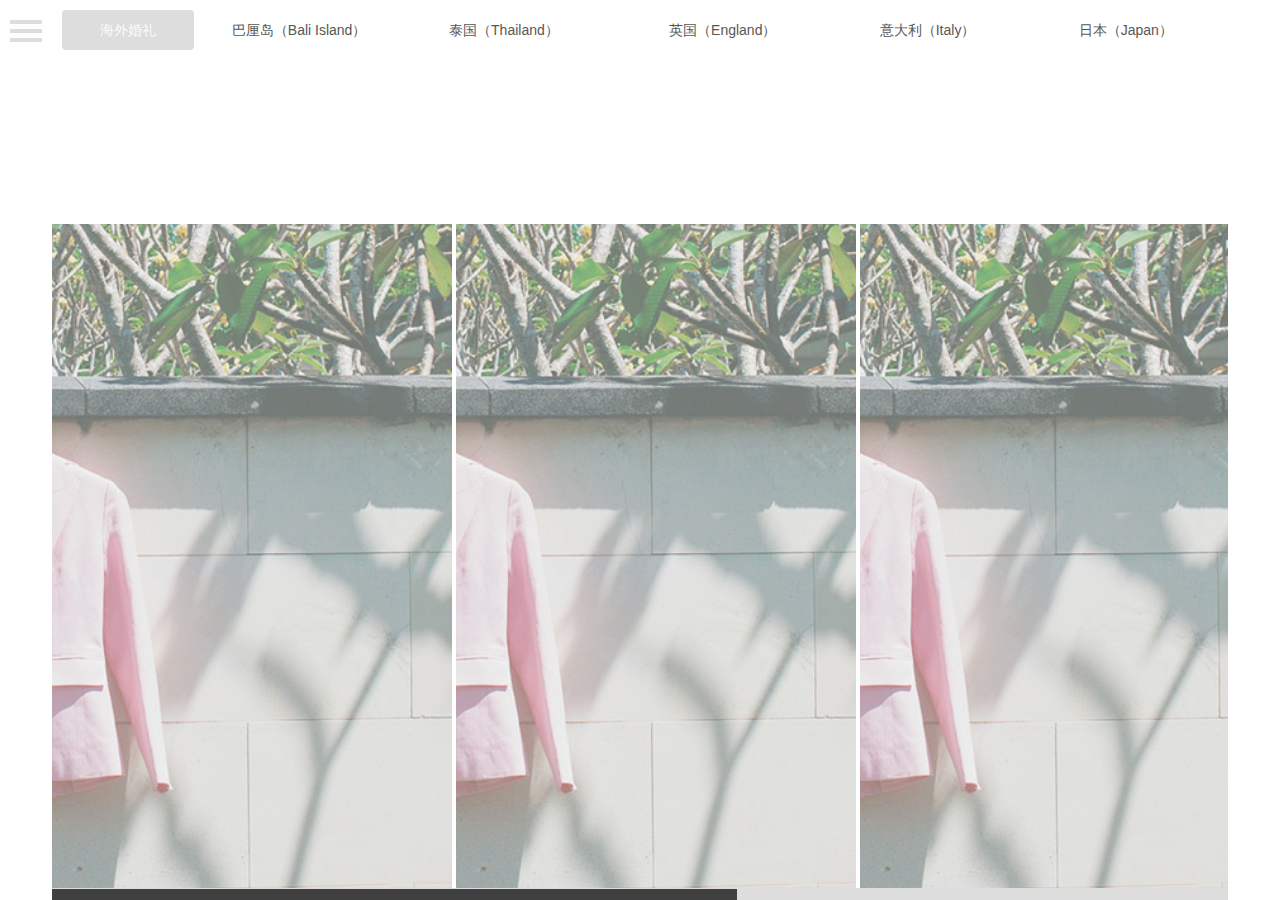
<file: video.html>
<!DOCTYPE html>
<html lang="en">
<head>
    <meta charset="UTF-8">
    <meta http-equiv="X-UA-Compatible" content="IE=edge">
    <meta name="viewport" content="width=device-width, initial-scale=1">
    <title>中国海外婚礼策划公司 │ 高端婚礼定制 │ 婚庆布置设计 │ 国外婚礼服务 │ 婚纱摄影 │海外婚礼第一品牌 │成都海外婚礼 │全美式海外婚礼统筹│西式婚礼│户外婚礼│森系婚礼│教堂婚礼（欧洲婚礼、日本婚礼、法国婚礼、关岛婚礼、夏威夷婚礼、巴厘岛婚礼、普吉岛婚礼  环球旅拍）明星婚礼 吴奇隆 刘诗诗 林心如 霍建华www.itlwedding.com中国海外婚礼策划公司 │ 高端婚礼定制 │ 婚庆布置设计 │ 国外婚礼服务 │ 婚纱摄影 │海外婚礼第一品牌 │成都海外婚礼 │全美式海外婚礼统筹│西式婚礼│户外婚礼│森系婚礼│教堂婚礼（欧洲婚礼、日本婚礼、法国婚礼、关岛婚礼、夏威夷婚礼、巴厘岛婚礼、普吉岛婚礼  环球旅拍）明星婚礼 吴奇隆 刘诗诗 林心如 霍建华www.itlwedding.com</title>
    <meta name="keywords" content="中国海外婚礼策划公司 │ 高端婚礼定制 │ 婚庆布置设计 │ 国外婚礼服务 │ 婚纱摄影 │海外婚礼第一品牌 │成都海外婚礼 │全美式海外婚礼统筹│西式婚礼│户外婚礼│森系婚礼│教堂婚礼（欧洲婚礼、日本婚礼、法国婚礼、关岛婚礼、夏威夷婚礼、巴厘岛婚礼、普吉岛婚礼  环球旅拍）明星婚礼 吴奇隆 刘诗诗 林心如 霍建华www.itlwedding.com">
    <link rel="stylesheet" href="css/bootstrap.min.css">
    <link rel="stylesheet" href="css/main.css">
    <link rel="stylesheet" href="css/container.css">
    <link rel="stylesheet" href="css/mobile.css">
    <script src="js/jquery.min.js"></script>
    <script src="js/bootstrap.min.js"></script>
    <script src="js/hammer.min.js"></script>
    <script src="js/overlay.js"></script>
    <script src="js/scroll.js"></script>
</head>
<body>
<div id="wrapper">

    <div class="overlay"></div>

    <!-- Sidebar -->
    <nav class="navbar navbar-inverse navbar-fixed-top" id="sidebar-wrapper" role="navigation">
        <ul class="nav sidebar-nav">
            <li class="sidebar-brand">
                <a href="index.html"></a>
            </li>
            <li>
                <a href="/">首页</a>
            </li>
            <li>
                <a href="wedding.html">海外婚礼</a>
            </li>
            <li>
                <a href="photo.html">环球旅拍</a>
            </li>
            <li>
                <a href="enjoy.html">客片欣赏</a>
            </li>
            <li>
                <a href="video.html">婚礼视频</a>
            </li>
            <li>
                <a href="know.html">婚礼须知</a>
            </li>
            <li>
                <a href="contact.html">联系我们</a>
            </li>
            <li>
                <a href="about.html">关于我们</a>
            </li>
            <li>
                <p>微博地址：<a href="http://weibo.com/u/6063328464">爱塔罗海外婚礼</a></p>
                <p>地址：成都市 高新区 益州大道北段英祥财富领域 2栋1610</p>
                <p>TEL： 028-84610616</p>
                <p>Mail： <a href="mailto:info@itlwedding.com">info@itlwedding.com</a></p>
            </li>
            <li>
                <a href="tencent://message/?uin=1287068088&amp;Site=&amp;menu=yes"></a>
                <a href="http://weibo.com/u/6063328464"><i class="linkedin"></i></a>
                <a href="tel:13551229986"><i class="google"></i></a>
                <img src="imgs/pc_2.jpg">
            </li>
        </ul>
    </nav>

    <!-- Hamburger -->
    <div class="btn-bar">
        <button type="button" class="hamburger is-closed" data-toggle="offcanvas">
            <span class="hamb-top"></span>
            <span class="hamb-middle"></span>
            <span class="hamb-bottom"></span>
        </button>
    </div>

    <!-- Page Content -->
    <section id="page-content-wrapper">
        <div class="container">
            <!-- nav header -->
            <div class="navbar-header">
                <button type="button" class="navbar-toggle collapsed" data-toggle="collapse" data-target="#bs-example-navbar-collapse-1" aria-expanded="false">
                    <span class="sr-only">Toggle navigation</span>
                    <a class="navbar-brand" href="#"></a>
                    <span id="talk" class="talk">
                        点我
                    </span>
                </button>
            </div>
            <!-- nav bar -->
            <nav class="st-nav-bar nav-menu collapse navbar-collapse full-padding" id="bs-example-navbar-collapse-1">
                <ul class="nav nav-pills nav-justified">
                    <li role="presentation" class="st-bar active"><a href="#">海外婚礼</a></li>
                    <li role="presentation" class="st-bar"><a href="#">巴厘岛（Bali Island）</a></li>
                    <li role="presentation" class="st-bar"><a href="#">泰国（Thailand）</a></li>
                    <li role="presentation" class="st-bar"><a href="#">英国（England）</a></li>
                    <li role="presentation" class="st-bar"><a href="#">意大利（Italy）</a></li>
                    <li role="presentation" class="st-bar"><a href="#">日本（Japan）</a></li>
                </ul>
            </nav>
            <!-- scroll content -->
            <!-- 头部 -->
            <header class="scroll-header">
                <h1>婚礼视频</h1>
                <label>Wedding Video</label>
                <h4>婚礼影像，一直是我们备受新人肯定的摄影服务。近年也不断在国际舞台赢得婚礼摄影奖项。
                    9年以上的丰富国际舞台婚礼经验。让我们拥有许多世界各地的新人邀约婚礼记录与婚纱摄影</h4>
            </header>
            <!-- 内容 -->
            <article class="scroll-content" id="scroll-content">
                <div class="item-group">
                    <div class="content-item">
                        <div class="item-box">
                            <div class="words">
                                <h3>Ayana Astina Chapel 阿斯汀娜十字教堂</h3>
                                <p>在十字架面前虔诚的见证诺言，这就是Ayana Astina Chapel 阿斯汀娜十字教堂独一无二之处。</p>
                                <a class="btn btn-default" href="video-detail.html">More</a>
                            </div>
                        </div>
                    </div>
                    <div class="content-item">
                        <div class="item-box">
                            <div class="words">
                                <h3>Ayana Astina Chapel 阿斯汀娜十字教堂</h3>
                                <p>在十字架面前虔诚的见证诺言，这就是Ayana Astina Chapel 阿斯汀娜十字教堂独一无二之处。</p>
                                <a class="btn btn-default" href="#">More</a>
                            </div>
                        </div>
                    </div>
                    <div class="content-item">
                        <div class="item-box">
                            <div class="words">
                                <h3>Ayana Astina Chapel 阿斯汀娜十字教堂</h3>
                                <p>在十字架面前虔诚的见证诺言，这就是Ayana Astina Chapel 阿斯汀娜十字教堂独一无二之处。</p>
                                <a class="btn btn-default" href="#">More</a>
                            </div>
                        </div>
                    </div>
                    <div class="content-item">
                        <div class="item-box">
                            <div class="words">
                                <h3>Ayana Astina Chapel 阿斯汀娜十字教堂</h3>
                                <p>在十字架面前虔诚的见证诺言，这就是Ayana Astina Chapel 阿斯汀娜十字教堂独一无二之处。</p>
                                <a class="btn btn-default" href="#">More</a>
                            </div>
                        </div>
                    </div>
                    <div class="content-item">
                        <div class="item-box">
                            <div class="words">
                                <h3>Ayana Astina Chapel 阿斯汀娜十字教堂</h3>
                                <p>在十字架面前虔诚的见证诺言，这就是Ayana Astina Chapel 阿斯汀娜十字教堂独一无二之处。</p>
                                <a class="btn btn-default" href="#">More</a>
                            </div>
                        </div>
                    </div>
                </div>
            </article>
            <div class="scroll-bar" id="scroll-bar">
                <div class="scroll-slider" id="scroll-slider"></div>
            </div>
        </div>
    </section>
</div>
<script>
    var items = document.getElementsByClassName('content-item');
    var itemWidth = 0;
    if(items.length > 0){
        itemWidth = items.item(0).clientWidth;
    }
    $('.item-box').css({'width':itemWidth + 'px'});
    new CusScrollBar({
        contSelector: '.scroll-content', //滚动内容区选择器
        barSelector: '.scroll-bar', //滚动条选择器
        sliderSelector: '.scroll-slider', //滚动滑块选择器
        itemCount: '5', //内容总数
        itemWidth: itemWidth+4 //内容宽度
    });
    var item = document.getElementById('scroll-content');
    var bar = document.getElementById('scroll-bar');
    var slider = document.getElementById('scroll-slider');
    touchMove(item, 5, bar, slider, itemWidth+4);
</script>
</body>
</html>
</file>
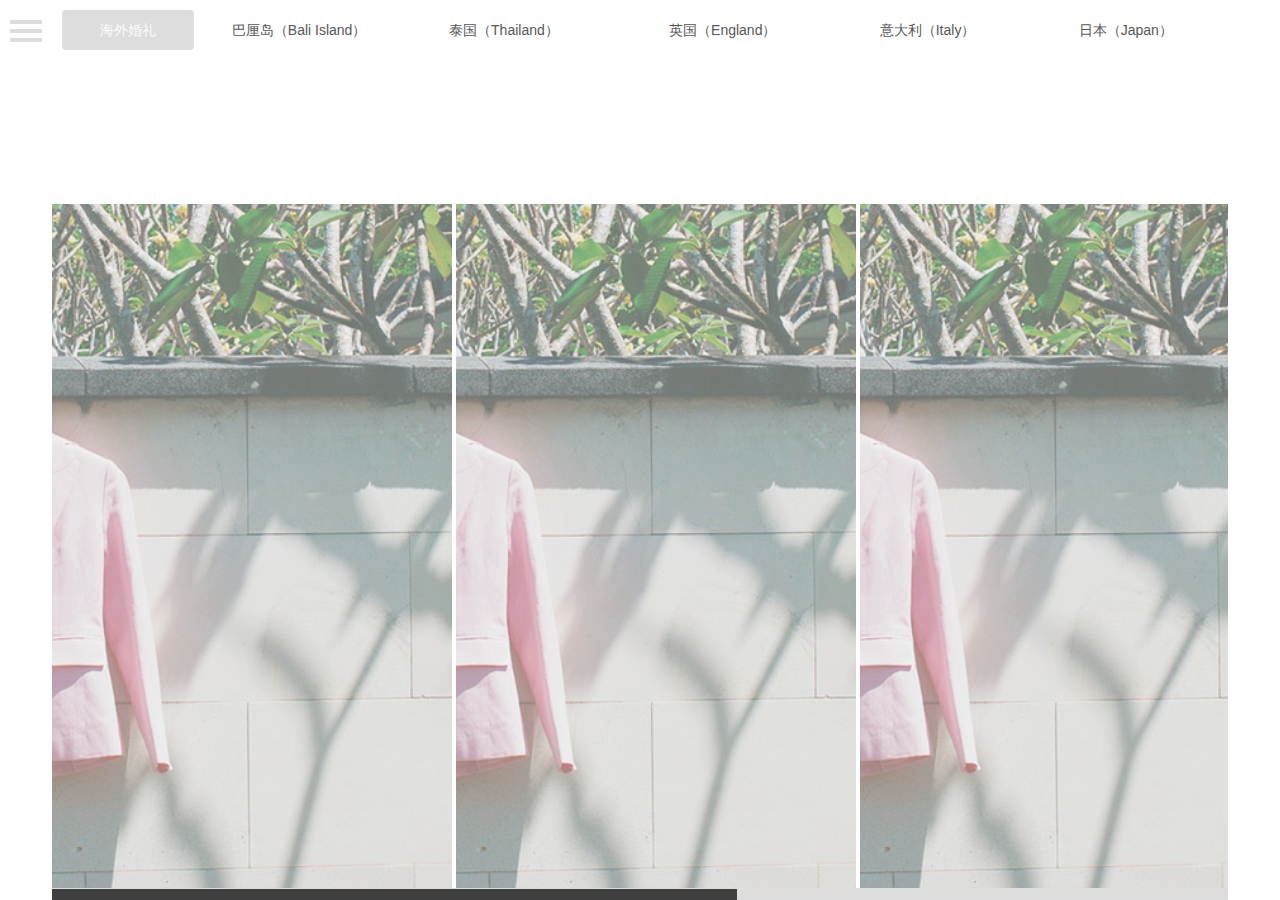
<file: wedding.html>
<!DOCTYPE html>
<html lang="en">
<head>
    <meta charset="UTF-8">
    <meta http-equiv="X-UA-Compatible" content="IE=edge">
    <meta name="viewport" content="width=device-width, initial-scale=1">
    <title>中国海外婚礼策划公司 │ 高端婚礼定制 │ 婚庆布置设计 │ 国外婚礼服务 │ 婚纱摄影 │海外婚礼第一品牌 │成都海外婚礼 │全美式海外婚礼统筹│西式婚礼│户外婚礼│森系婚礼│教堂婚礼（欧洲婚礼、日本婚礼、法国婚礼、关岛婚礼、夏威夷婚礼、巴厘岛婚礼、普吉岛婚礼  环球旅拍）明星婚礼 吴奇隆 刘诗诗 林心如 霍建华www.itlwedding.com中国海外婚礼策划公司 │ 高端婚礼定制 │ 婚庆布置设计 │ 国外婚礼服务 │ 婚纱摄影 │海外婚礼第一品牌 │成都海外婚礼 │全美式海外婚礼统筹│西式婚礼│户外婚礼│森系婚礼│教堂婚礼（欧洲婚礼、日本婚礼、法国婚礼、关岛婚礼、夏威夷婚礼、巴厘岛婚礼、普吉岛婚礼  环球旅拍）明星婚礼 吴奇隆 刘诗诗 林心如 霍建华www.itlwedding.com</title>
    <meta name="keywords" content="中国海外婚礼策划公司 │ 高端婚礼定制 │ 婚庆布置设计 │ 国外婚礼服务 │ 婚纱摄影 │海外婚礼第一品牌 │成都海外婚礼 │全美式海外婚礼统筹│西式婚礼│户外婚礼│森系婚礼│教堂婚礼（欧洲婚礼、日本婚礼、法国婚礼、关岛婚礼、夏威夷婚礼、巴厘岛婚礼、普吉岛婚礼  环球旅拍）明星婚礼 吴奇隆 刘诗诗 林心如 霍建华www.itlwedding.com">
    <link rel="stylesheet" href="css/bootstrap.min.css">
    <link rel="stylesheet" href="css/main.css">
    <link rel="stylesheet" href="css/container.css">
    <link rel="stylesheet" href="css/mobile.css">
    <script src="js/jquery.min.js"></script>
    <script src="js/bootstrap.min.js"></script>
    <script src="js/hammer.min.js"></script>
    <script src="js/overlay.js"></script>
    <script src="js/scroll.js"></script>
</head>
<body>
<div id="wrapper">

    <div class="overlay"></div>

    <!-- Sidebar -->
    <nav class="navbar navbar-inverse navbar-fixed-top" id="sidebar-wrapper" role="navigation">
        <ul class="nav sidebar-nav">
            <li class="sidebar-brand">
                <a href="index.html"></a>
            </li>
            <li>
                <a href="/">首页</a>
            </li>
            <li>
                <a href="wedding.html">海外婚礼</a>
            </li>
            <li>
                <a href="photo.html">环球旅拍</a>
            </li>
            <li>
                <a href="enjoy.html">客片欣赏</a>
            </li>
            <li>
                <a href="video.html">婚礼视频</a>
            </li>
            <li>
                <a href="know.html">婚礼须知</a>
            </li>
            <li>
                <a href="contact.html">联系我们</a>
            </li>
            <li>
                <a href="about.html">关于我们</a>
            </li>
            <li>
                <p>微博地址：<a href="http://weibo.com/u/6063328464">爱塔罗海外婚礼</a></p>
                <p>地址：成都市 高新区 益州大道北段英祥财富领域 2栋1610</p>
                <p>TEL： 028-84610616</p>
                <p>Mail： <a href="mailto:info@itlwedding.com">info@itlwedding.com</a></p>
            </li>
            <li>
                <a href="tencent://message/?uin=1287068088&amp;Site=&amp;menu=yes"></a>
                <a href="http://weibo.com/u/6063328464"><i class="linkedin"></i></a>
                <a href="tel:13551229986"><i class="google"></i></a>
                <img src="imgs/pc_2.jpg">
            </li>
        </ul>
    </nav>

    <!-- Hamburger -->
    <div class="btn-bar">
        <button type="button" class="hamburger is-closed" data-toggle="offcanvas">
            <span class="hamb-top"></span>
            <span class="hamb-middle"></span>
            <span class="hamb-bottom"></span>
        </button>
    </div>

    <!-- Page Content -->
    <section id="page-content-wrapper">
        <div class="container">
            <!-- nav header -->
            <div class="navbar-header">
                <button type="button" class="navbar-toggle collapsed" data-toggle="collapse" data-target="#bs-example-navbar-collapse-1" aria-expanded="false">
                    <span class="sr-only">Toggle navigation</span>
                    <a class="navbar-brand" href="#"></a>
                    <span id="talk" class="talk">
                        点我
                    </span>
                </button>
            </div>
            <!-- nav bar -->
            <nav class="st-nav-bar nav-menu collapse navbar-collapse full-padding" id="bs-example-navbar-collapse-1">
                <ul class="nav nav-pills nav-justified">
                    <li role="presentation" class="st-bar active"><a href="#">海外婚礼</a></li>
                    <li role="presentation" class="st-bar"><a href="#">巴厘岛（Bali Island）</a></li>
                    <li role="presentation" class="st-bar"><a href="#">泰国（Thailand）</a></li>
                    <li role="presentation" class="st-bar"><a href="#">英国（England）</a></li>
                    <li role="presentation" class="st-bar"><a href="#">意大利（Italy）</a></li>
                    <li role="presentation" class="st-bar"><a href="#">日本（Japan）</a></li>
                </ul>
            </nav>
            <!-- scroll content -->
            <!-- 头部 -->
            <header class="scroll-header">
                <h1>海外婚礼</h1>
                <label>Overseas Wedding</label>
                <h4>源自台湾，服务于10000+新人。在中国，爱塔罗是最受信任的海外婚礼定制机构 </h4>
            </header>
            <!-- 内容 -->
            <article class="scroll-content" id="scroll-content">
                <div class="item-group">
                    <div class="content-item">
                        <div class="item-box">
                            <div class="words">
                                <h3>Ayana Astina Chapel 阿斯汀娜十字教堂</h3>
                                <p>在十字架面前虔诚的见证诺言，这就是Ayana Astina Chapel 阿斯汀娜十字教堂独一无二之处。</p>
                                <a class="btn btn-default" href="wedding-detail.html">More</a>
                            </div>
                        </div>
                    </div>
                    <div class="content-item">
                        <div class="item-box">
                            <div class="words">
                                <h3>Ayana Astina Chapel 阿斯汀娜十字教堂</h3>
                                <p>在十字架面前虔诚的见证诺言，这就是Ayana Astina Chapel 阿斯汀娜十字教堂独一无二之处。</p>
                                <a class="btn btn-default" href="#">More</a>
                            </div>
                        </div>
                    </div>
                    <div class="content-item">
                        <div class="item-box">
                            <div class="words">
                                <h3>Ayana Astina Chapel 阿斯汀娜十字教堂</h3>
                                <p>在十字架面前虔诚的见证诺言，这就是Ayana Astina Chapel 阿斯汀娜十字教堂独一无二之处。</p>
                                <a class="btn btn-default" href="#">More</a>
                            </div>
                        </div>
                    </div>
                    <div class="content-item">
                        <div class="item-box">
                            <div class="words">
                                <h3>Ayana Astina Chapel 阿斯汀娜十字教堂</h3>
                                <p>在十字架面前虔诚的见证诺言，这就是Ayana Astina Chapel 阿斯汀娜十字教堂独一无二之处。</p>
                                <a class="btn btn-default" href="#">More</a>
                            </div>
                        </div>
                    </div>
                    <div class="content-item">
                        <div class="item-box">
                            <div class="words">
                                <h3>Ayana Astina Chapel 阿斯汀娜十字教堂</h3>
                                <p>在十字架面前虔诚的见证诺言，这就是Ayana Astina Chapel 阿斯汀娜十字教堂独一无二之处。</p>
                                <a class="btn btn-default" href="#">More</a>
                            </div>
                        </div>
                    </div>
                </div>
            </article>
            <div class="scroll-bar" id="scroll-bar">
                <div class="scroll-slider" id="scroll-slider"></div>
            </div>
        </div>
    </section>
</div>
<script>
    var items = document.getElementsByClassName('content-item');
    var itemWidth = 0;
    if(items.length > 0){
        itemWidth = items.item(0).clientWidth;
    }
    $('.item-box').css({'width':itemWidth + 'px'});
    new CusScrollBar({
        contSelector: '.scroll-content', //滚动内容区选择器
        barSelector: '.scroll-bar', //滚动条选择器
        sliderSelector: '.scroll-slider', //滚动滑块选择器
        itemCount: '5', //内容总数
        itemWidth: itemWidth+4 //内容宽度
    });
    var item = document.getElementById('scroll-content');
    var bar = document.getElementById('scroll-bar');
    var slider = document.getElementById('scroll-slider');
    touchMove(item, 5, bar, slider, itemWidth+4);
</script>
</body>
</html>
</file>
<file: css/main.css>
* {
  margin: 0;
  padding: 0;
}
html {
  height: 100%;
}
body {
  overflow-x: hidden;
  height: 100%;
}
a {
  text-decoration: none;
}
/* wrapper区域 */
#wrapper {
  height: 100%;
  padding-left: 0;
  -moz-transition: all 0.5s ease;
  -o-transition: all 0.5s ease;
  -webkit-transition: all 0.5s ease;
  transition: all 0.5s ease;
}
#wrapper #sidebar-wrapper {
  -moz-transition: all 0.5s ease;
  -o-transition: all 0.5s ease;
  -webkit-transition: all 0.5s ease;
  height: 100%;
  left: 220px;
  margin-left: -220px;
  overflow-x: hidden;
  overflow-y: auto;
  transition: all 0.5s ease;
  width: 0;
  z-index: 1000;
  background-color: #fff;
}
#wrapper::-webkit-scrollbar {
  display: none;
}
#wrapper.toggled {
  padding-left: 220px;
}
#wrapper.toggled #sidebar-wrapper {
  width: 204px;
  border-bottom: none;
  overflow: hidden;
}
/* 左侧导航栏 */
.sidebar-nav {
  list-style: none;
  margin: 0;
  padding: 0 11px 0 0;
  position: absolute;
  top: 0;
  width: 220px;
  height: 100%;
  overflow-x: hidden;
  overflow-y: auto;
  background-color: #ddd;
}
.sidebar-nav .sidebar-brand {
  padding-top: 10px;
}
.sidebar-nav .sidebar-brand a {
  height: 120px;
  background: center no-repeat;
  background-size: contain;
  background-image: url("../imgs/logo-top.png");
}
.sidebar-nav li {
  display: inline-block;
  line-height: 20px;
  position: relative;
  width: 100%;
}
.sidebar-nav li:before,
.sidebar-nav li:after {
  background-color: #ddd;
  content: '';
  height: 100%;
  position: absolute;
  top: 0;
  width: 0;
  z-index: 1;
  -webkit-transition: width 0.2s ease-in;
  -moz-transition: width 0.2s ease-in;
  -o-transition: width 0.2s ease-in;
  transition: width 0.2s ease-in;
}
.sidebar-nav li:before {
  left: 50%;
  background: linear-gradient(to right, rgba(0, 0, 0, 0.7) 0%, #ddd 90%);
}
.sidebar-nav li:after {
  right: 50%;
  background: linear-gradient(to left, rgba(0, 0, 0, 0.7) 0%, #ddd 90%);
}
.sidebar-nav li:nth-child(1):before,
.sidebar-nav li:nth-child(10):before,
.sidebar-nav li:nth-child(11):before,
.sidebar-nav li:nth-child(1):after,
.sidebar-nav li:nth-child(10):after,
.sidebar-nav li:nth-child(11):after {
  background: transparent;
}
.sidebar-nav li:hover:before {
  -webkit-transition: width 0.2s ease-in;
  transition: width 0.2s ease-in;
  width: 50%;
}
.sidebar-nav li:hover:after {
  -webkit-transition: width 0.2s ease-in;
  transition: width 0.2s ease-in;
  width: 50%;
}
.sidebar-nav li:first-child:before,
.sidebar-nav li:first-child:after {
  background-color: transparent;
}
.sidebar-nav li a {
  color: #141914;
  z-index: 2;
  display: block;
  padding: 10px 15px;
  text-decoration: none;
  text-align: center;
}
.sidebar-nav li a:active,
.sidebar-nav li a:focus {
  background-color: transparent;
  text-decoration: none;
}
.sidebar-nav li a:hover {
  background-color: transparent;
  color: #fbfbfb;
  text-decoration: none;
}
.sidebar-nav li:nth-child(10) {
  padding: 0 15px;
  margin: 15px 0;
}
.sidebar-nav li:nth-child(11) {
  padding: 0 30px;
}
.sidebar-nav li:nth-child(11) a {
  width: 47px;
  height: 47px;
  display: inline-block;
  overflow: hidden;
  background-repeat: no-repeat;
  background-image: url("../imgs/pc_3.png");
}
.sidebar-nav li:nth-child(11) a:nth-child(1) {
  background-position: -8px -64px;
}
.sidebar-nav li:nth-child(11) a:nth-child(2) {
  background-position: -121px -64px;
}
.sidebar-nav li:nth-child(11) a:nth-child(3) {
  background-position: -176px -64px;
}
.sidebar-nav li:nth-child(11) a:hover,
.sidebar-nav li:nth-child(11).open a:hover {
  color: #141914;
}
/* 左侧导航栏开关 */
.btn-bar {
  width: 52px;
  height: 100%;
  box-sizing: border-box;
  overflow-y: auto;
  position: absolute;
}
.hamburger {
  background: transparent;
  border: none;
  display: block;
  height: 32px;
  margin: 10px;
  position: fixed;
  top: 5px;
  width: 32px;
  z-index: 999;
}
.hamburger:hover,
.hamburger:focus,
.hamburger:active {
  outline: none;
}
.hamburger.is-closed:before {
  -webkit-transform: translate3d(0, 0, 0);
  -webkit-transition: all 0.35s ease-in-out;
  content: '';
  display: block;
  font-size: 14px;
  line-height: 32px;
  opacity: 0;
  text-align: center;
  width: 100px;
  color: #ddd;
}
.hamburger.is-closed:hover:before {
  -webkit-transform: translate3d(-100px, 0, 0);
  -webkit-transition: all 0.35s ease-in-out;
  display: block;
  opacity: 1;
}
.hamburger.is-closed:hover .hamb-top {
  -webkit-transition: all 0.35s ease-in-out;
  top: 0;
}
.hamburger.is-closed:hover .hamb-bottom {
  -webkit-transition: all 0.35s ease-in-out;
  bottom: 0;
}
.hamburger.is-closed .hamb-top {
  -webkit-transition: all 0.35s ease-in-out;
  top: 5px;
  background-color: #ddd;
}
.hamburger.is-closed .hamb-middle {
  margin-top: -2px;
  top: 50%;
  background-color: #ddd;
}
.hamburger.is-closed .hamb-bottom {
  -webkit-transition: all 0.35s ease-in-out;
  bottom: 5px;
  background-color: #ddd;
}
.hamburger.is-closed .hamb-top,
.hamburger.is-closed .hamb-middle,
.hamburger.is-closed .hamb-bottom,
.hamburger.is-open .hamb-top,
.hamburger.is-open .hamb-middle,
.hamburger.is-open .hamb-bottom {
  height: 4px;
  left: 0;
  position: absolute;
  width: 100%;
}
.hamburger.is-open .hamb-top {
  -webkit-transform: rotate(45deg);
  -webkit-transition: -webkit-transform 0.2s cubic-bezier(0.73, 1, 0.28, 0.08);
  margin-top: -2px;
  top: 50%;
  background-color: #ddd;
}
.hamburger.is-open .hamb-middle {
  background-color: #ddd;
  display: none;
}
.hamburger.is-open .hamb-bottom {
  -webkit-transform: rotate(-45deg);
  -webkit-transition: -webkit-transform 0.2s cubic-bezier(0.73, 1, 0.28, 0.08);
  background-color: #ddd;
  margin-top: -2px;
  top: 50%;
}
.hamburger.is-open:before {
  -webkit-transform: translate3d(0, 0, 0);
  -webkit-transition: all 0.35s ease-in-out;
  content: '';
  display: block;
  font-size: 14px;
  line-height: 32px;
  opacity: 0;
  text-align: center;
  width: 100px;
  color: #141914;
}
.hamburger.is-open:hover:before {
  -webkit-transform: translate3d(-100px, 0, 0);
  -webkit-transition: all 0.35s ease-in-out;
  display: block;
  opacity: 1;
}
/* page区域 */
#page-content-wrapper {
  height: 100%;
  margin: 0 52px;
}
#page-content-wrapper .container {
  margin: 0;
  padding: 0;
  height: 100%;
  width: 100%;
  position: relative;
  overflow: hidden;
}
</file>
<file: css/container.css>
@keyframes banner_1 {
  0% {
    opacity: 0;
    -webkit-transform: rotateX(90deg) translateX(-200px);
    -moz-transform: rotateX(90deg) translateX(-200px);
    -ms-transform: rotateX(90deg) translateX(-200px);
    -o-transform: rotateX(90deg) translateX(-200px);
    transform: rotateX(90deg) translateX(-200px);
  }
  70% {
    -webkit-transform: rotateX(0deg) translateX(20px);
    -moz-transform: rotateX(0deg) translateX(20px);
    -ms-transform: rotateX(0deg) translateX(20px);
    -o-transform: rotateX(0deg) translateX(20px);
    transform: rotateX(0deg) translateX(20px);
  }
  80% {
    -webkit-transform: translateX(-20px);
    -moz-transform: translateX(-20px);
    -ms-transform: translateX(-20px);
    -o-transform: translateX(-20px);
    transform: translateX(-20px);
  }
  90% {
    -webkit-transform: translateX(20px);
    -moz-transform: translateX(20px);
    -ms-transform: translateX(20px);
    -o-transform: translateX(20px);
    transform: translateX(20px);
  }
  100% {
    opacity: 1;
    -webkit-transform: translateX(0px);
    -moz-transform: translateX(0px);
    -ms-transform: translateX(0px);
    -o-transform: translateX(0px);
    transform: translateX(0px);
  }
}
@keyframes banner_2 {
  0% {
    opacity: 0;
    -webkit-transform: rotateY(90deg) translateX(200px);
    -moz-transform: rotateY(90deg) translateX(200px);
    -ms-transform: rotateY(90deg) translateX(200px);
    -o-transform: rotateY(90deg) translateX(200px);
    transform: rotateY(90deg) translateX(200px);
  }
  70% {
    -webkit-transform: rotateY(0deg) translateX(-20px);
    -moz-transform: rotateY(0deg) translateX(-20px);
    -ms-transform: rotateY(0deg) translateX(-20px);
    -o-transform: rotateY(0deg) translateX(-20px);
    transform: rotateY(0deg) translateX(-20px);
  }
  80% {
    -webkit-transform: translateX(20px);
    -moz-transform: translateX(20px);
    -ms-transform: translateX(20px);
    -o-transform: translateX(20px);
    transform: translateX(20px);
  }
  90% {
    -webkit-transform: translateX(-20px);
    -moz-transform: translateX(-20px);
    -ms-transform: translateX(-20px);
    -o-transform: translateX(-20px);
    transform: translateX(-20px);
  }
  100% {
    opacity: 1;
    -webkit-transform: translateX(0px);
    -moz-transform: translateX(0px);
    -ms-transform: translateX(0px);
    -o-transform: translateX(0px);
    transform: translateX(0px);
  }
}
@keyframes banner_3 {
  0% {
    opacity: 0;
    -webkit-transform: rotateX(90deg);
    -moz-transform: rotateX(90deg);
    -ms-transform: rotateX(90deg);
    -o-transform: rotateX(90deg);
    transform: rotateX(90deg);
  }
  70% {
    -webkit-transform: rotateX(-30deg);
    -moz-transform: rotateX(-30deg);
    -ms-transform: rotateX(-30deg);
    -o-transform: rotateX(-30deg);
    transform: rotateX(-30deg);
  }
  80% {
    -webkit-transform: rotateX(30deg);
    -moz-transform: rotateX(30deg);
    -ms-transform: rotateX(30deg);
    -o-transform: rotateX(30deg);
    transform: rotateX(30deg);
  }
  90% {
    -webkit-transform: rotateX(-30deg);
    -moz-transform: rotateX(-30deg);
    -ms-transform: rotateX(-30deg);
    -o-transform: rotateX(-30deg);
    transform: rotateX(-30deg);
  }
  100% {
    opacity: 1;
    -webkit-transform: rotateX(0deg);
    -moz-transform: rotateX(0deg);
    -ms-transform: rotateX(0deg);
    -o-transform: rotateX(0deg);
    transform: rotateX(0deg);
  }
}
@keyframes banner_p {
  0% {
    opacity: 0;
    -webkit-transform: translateX(500px);
    -moz-transform: translateX(500px);
    -ms-transform: translateX(500px);
    -o-transform: translateX(500px);
    transform: translateX(500px);
  }
  70% {
    -webkit-transform: translateX(-10px);
    -moz-transform: translateX(-10px);
    -ms-transform: translateX(-10px);
    -o-transform: translateX(-10px);
    transform: translateX(-10px);
  }
  80% {
    -webkit-transform: translateX(10px);
    -moz-transform: translateX(10px);
    -ms-transform: translateX(10px);
    -o-transform: translateX(10px);
    transform: translateX(10px);
  }
  90% {
    -webkit-transform: translateX(-10px);
    -moz-transform: translateX(-10px);
    -ms-transform: translateX(-10px);
    -o-transform: translateX(-10px);
    transform: translateX(-10px);
  }
  100% {
    opacity: 1;
    -webkit-transform: translateX(10px);
    -moz-transform: translateX(10px);
    -ms-transform: translateX(10px);
    -o-transform: translateX(10px);
    transform: translateX(10px);
  }
}
@keyframes wedding_header {
  0% {
    opacity: 0;
  }
  100% {
    opacity: 1;
  }
}
@keyframes wedding_img {
  0% {
    opacity: 0;
  }
  100% {
    opacity: .6;
  }
}
@keyframes load_left_right {
  0% {
    opacity: 0;
    -webkit-transform: translateX(-100%);
    -moz-transform: translateX(-100%);
    -ms-transform: translateX(-100%);
    -o-transform: translateX(-100%);
    transform: translateX(-100%);
  }
  100% {
    opacity: 1;
    -webkit-transform: translateX(0%);
    -moz-transform: translateX(0%);
    -ms-transform: translateX(0%);
    -o-transform: translateX(0%);
    transform: translateX(0%);
  }
}
@keyframes load_right_left {
  0% {
    opacity: 0;
    -webkit-transform: translateX(100%);
    -moz-transform: translateX(100%);
    -ms-transform: translateX(100%);
    -o-transform: translateX(100%);
    transform: translateX(100%);
  }
  100% {
    opacity: 1;
    -webkit-transform: translateX(0%);
    -moz-transform: translateX(0%);
    -ms-transform: translateX(0%);
    -o-transform: translateX(0%);
    transform: translateX(0%);
  }
}
@keyframes load_up_down {
  0% {
    opacity: 0;
    -webkit-transform: translateY(-100%);
    -moz-transform: translateY(-100%);
    -ms-transform: translateY(-100%);
    -o-transform: translateY(-100%);
    transform: translateY(-100%);
  }
  100% {
    opacity: 1;
    -webkit-transform: translateY(0%);
    -moz-transform: translateY(0%);
    -ms-transform: translateY(0%);
    -o-transform: translateY(0%);
    transform: translateY(0%);
  }
}
@keyframes load_down_up {
  0% {
    opacity: 0;
    -webkit-transform: translateY(100%);
    -moz-transform: translateY(100%);
    -ms-transform: translateY(100%);
    -o-transform: translateY(100%);
    transform: translateY(100%);
  }
  100% {
    opacity: 1;
    -webkit-transform: translateY(0%);
    -moz-transform: translateY(0%);
    -ms-transform: translateY(0%);
    -o-transform: translateY(0%);
    transform: translateY(0%);
  }
}
@keyframes load_word_small_big {
  0% {
    opacity: 0;
    -webkit-transform: scale(0, 0);
    -moz-transform: scale(0, 0);
    -ms-transform: scale(0, 0);
    -o-transform: scale(0, 0);
    transform: scale(0, 0);
  }
  100% {
    opacity: 1;
    -webkit-transform: scale(1, 1);
    -moz-transform: scale(1, 1);
    -ms-transform: scale(1, 1);
    -o-transform: scale(1, 1);
    transform: scale(1, 1);
  }
}
@keyframes click_me {
  0% {
    -webkit-transform: translateY(0);
    -moz-transform: translateY(0);
    -ms-transform: translateY(0);
    -o-transform: translateY(0);
    transform: translateY(0);
  }
  12.5% {
    -webkit-transform: translateY(5px);
    -moz-transform: translateY(5px);
    -ms-transform: translateY(5px);
    -o-transform: translateY(5px);
    transform: translateY(5px);
  }
  25% {
    -webkit-transform: translateY(0);
    -moz-transform: translateY(0);
    -ms-transform: translateY(0);
    -o-transform: translateY(0);
    transform: translateY(0);
  }
  37.5% {
    -webkit-transform: translateY(-5px);
    -moz-transform: translateY(-5px);
    -ms-transform: translateY(-5px);
    -o-transform: translateY(-5px);
    transform: translateY(-5px);
  }
  50% {
    -webkit-transform: translateY(0);
    -moz-transform: translateY(0);
    -ms-transform: translateY(0);
    -o-transform: translateY(0);
    transform: translateY(0);
  }
  62.5% {
    -webkit-transform: translateY(5px);
    -moz-transform: translateY(5px);
    -ms-transform: translateY(5px);
    -o-transform: translateY(5px);
    transform: translateY(5px);
  }
  75% {
    -webkit-transform: translateY(0);
    -moz-transform: translateY(0);
    -ms-transform: translateY(0);
    -o-transform: translateY(0);
    transform: translateY(0);
  }
  87.5% {
    -webkit-transform: translateY(-5px);
    -moz-transform: translateY(-5px);
    -ms-transform: translateY(-5px);
    -o-transform: translateY(-5px);
    transform: translateY(-5px);
  }
  100% {
    -webkit-transform: translateY(0);
    -moz-transform: translateY(0);
    -ms-transform: translateY(0);
    -o-transform: translateY(0);
    transform: translateY(0);
  }
}
.st-nav-bar {
  padding: 10px 0;
  height: 50px;
  position: absolute;
}
.st-nav-bar .st-bar > a {
  -webkit-transition: all 1s;
  -moz-transition: all 1s;
  -o-transition: all 1s;
  transition: all 1s;
  margin: 0 10px;
  border: none;
  z-index: 99;
  color: #575757;
}
.st-nav-bar .st-bar > a:hover {
  color: #fbfbfb;
  background-color: rgba(0, 0, 0, 0.8);
}
.st-nav-bar .st-bar.active > a,
.st-nav-bar .st-bar.active > a:focus {
  color: #fbfbfb;
  background-color: #ddd;
}
.st-nav-bar .st-bar.active > a:hover,
.st-nav-bar .st-bar.active > a:focus:hover {
  color: #fbfbfb;
  background-color: rgba(0, 0, 0, 0.8);
}
.fade {
  padding-top: 60px;
  margin: 0 auto;
  vertical-align: middle;
  max-width: 1280px;
  opacity: 1;
  top: 50%;
  position: relative;
  -webkit-transform: translateY(-50%);
  -moz-transform: translateY(-50%);
  -ms-transform: translateY(-50%);
  -o-transform: translateY(-50%);
  transform: translateY(-50%);
}
.fade .carousel-inner {
  border-radius: 10px;
  border: 3px solid #8a6cb6;
}
.fade .carousel-inner .item:first-child {
  top: auto;
  position: relative;
}
.fade .carousel-inner .item {
  top: 0;
  opacity: 0;
  width: 100%;
  height: 100%;
  position: absolute;
  left: 0 !important;
  display: block !important;
  -webkit-transition: opacity ease-in-out 1s;
  -moz-transition: opacity ease-in-out 1s;
  -o-transition: opacity ease-in-out 1s;
  transition: opacity ease-in-out 1s;
}
.fade .carousel-inner .item .carousel-caption {
  position: absolute;
  width: 100%;
  height: 100%;
  left: 0;
  top: 0;
  padding: 0;
  background-image: url("../imgs/gridtile.png");
}
.fade .carousel-inner .item .carousel-caption .banner_label {
  position: relative;
  top: 50%;
  -webkit-transform: translateY(-50%);
  -moz-transform: translateY(-50%);
  -ms-transform: translateY(-50%);
  -o-transform: translateY(-50%);
  transform: translateY(-50%);
}
.fade .carousel-inner .item .carousel-caption .banner_label h1 {
  opacity: 0;
  font-size: 50px;
}
.fade .carousel-inner .item .carousel-caption .banner_label p {
  opacity: 0;
}
.fade .carousel-inner .item img {
  height: 100%;
  width: 100%;
}
.fade .carousel-inner .item.active {
  opacity: 1;
  -webkit-transition: opacity ease-in-out 1s;
  -moz-transition: opacity ease-in-out 1s;
  -o-transition: opacity ease-in-out 1s;
  transition: opacity ease-in-out 1s;
}
.fade .carousel-inner .item.active p {
  -webkit-animation: banner_p 1.5s forwards 1s;
  -o-animation: banner_p 1.5s forwards 1s;
  animation: banner_p 1.5s forwards 1s;
}
.fade .carousel-inner .item.active #banner_1 h1 {
  -webkit-animation: banner_1 1.5s ease-in forwards;
  -o-animation: banner_1 1.5s ease-in forwards;
  animation: banner_1 1.5s ease-in forwards;
}
.fade .carousel-inner .item.active #banner_2 h1 {
  -webkit-animation: banner_2 1.5s ease-in forwards;
  -o-animation: banner_2 1.5s ease-in forwards;
  animation: banner_2 1.5s ease-in forwards;
}
.fade .carousel-inner .item.active #banner_3 h1 {
  -webkit-animation: banner_3 1.5s ease-in forwards;
  -o-animation: banner_3 1.5s ease-in forwards;
  animation: banner_3 1.5s ease-in forwards;
}
.fade .left,
.fade .right {
  opacity: 0;
  margin-top: 60px;
  -webkit-transition: opacity 1s;
  -moz-transition: opacity 1s;
  -o-transition: opacity 1s;
  transition: opacity 1s;
}
.fade .left:hover,
.fade .right:hover {
  opacity: 1;
}
.scroll-header {
  padding-top: 60px;
  text-align: center;
  opacity: 0;
  -webkit-animation: wedding_header 1.5s ease-in forwards 0.5s;
  -o-animation: wedding_header 1.5s ease-in forwards 0.5s;
  animation: wedding_header 1.5s ease-in forwards 0.5s;
}
.scroll-content {
  height: 80%;
  padding-top: 10px;
  left: 0;
  position: relative;
}
.scroll-content .item-group {
  position: relative;
  height: 100%;
  white-space: nowrap;
}
.scroll-content .item-group .content-item {
  opacity: 0.6;
  width: 400px;
  height: 100%;
  display: inline-block;
  background-image: url("../imgs/banner_1.jpg");
  background-size: cover;
  background-position: 50%;
  -webkit-transition: all 1s;
  -moz-transition: all 1s;
  -ms-transition: all 1s;
  -o-transition: all 1s;
  transition: all 1s;
  -webkit-animation: wedding_img 1.5s ease-in;
  -o-animation: wedding_img 1.5s ease-in;
  animation: wedding_img 1.5s ease-in;
}
.scroll-content .item-group .content-item:hover {
  opacity: 1;
  -webkit-transform: translateY(-8px);
  -moz-transform: translateY(-8px);
  -ms-transform: translateY(-8px);
  -o-transform: translateY(-8px);
  transform: translateY(-8px);
}
.scroll-content .item-group .content-item:hover .item-box {
  opacity: 1;
}
.scroll-content .item-group .content-item .item-box {
  opacity: 0;
  text-align: center;
  width: 100%;
  height: 40%;
  position: absolute;
  white-space: normal;
  background-color: rgba(221, 221, 221, 0.7);
  -webkit-transition: opacity 1s;
  -moz-transition: opacity 1s;
  -ms-transition: opacity 1s;
  -o-transition: opacity 1s;
  transition: opacity 1s;
}
.scroll-content .item-group .content-item .item-box .words {
  top: 50%;
  position: relative;
  -webkit-transform: translateY(-50%);
  -moz-transform: translateY(-50%);
  -ms-transform: translateY(-50%);
  -o-transform: translateY(-50%);
  transform: translateY(-50%);
}
.scroll-content .item-group .content-item .item-box .words .btn-default {
  border: none;
  -webkit-transition: all 1s;
  -moz-transition: all 1s;
  -ms-transition: all 1s;
  -o-transition: all 1s;
  transition: all 1s;
}
.scroll-content .item-group .content-item .item-box .words .btn-default:hover {
  background-color: #000;
  color: #fbfbfb;
}
.scroll-bar {
  width: 100%;
  height: 12px;
  position: absolute;
  bottom: 0;
  left: 0;
  background-color: #ddd;
}
.scroll-bar .scroll-slider {
  position: absolute;
  left: 0;
  top: 1px;
  height: 11px;
  width: 30px;
  background-color: #404040;
}
.st-content {
  position: relative;
  height: 100%;
}
.wed-item {
  opacity: 0;
  position: absolute;
  padding-top: 60px;
  left: 0;
  width: 100%;
  height: 100%;
  display: none;
  -webkit-transition: opacity 1s;
  -moz-transition: opacity 1s;
  -ms-transition: opacity 1s;
  -o-transition: opacity 1s;
  transition: opacity 1s;
}
.wed-item .item-content {
  position: absolute;
  left: 33.33333334%;
  width: 33.33333333%;
  padding: 0 10px;
  text-align: center;
  top: 50%;
  -webkit-transform: translateY(-50%);
  -moz-transform: translateY(-50%);
  -ms-transform: translateY(-50%);
  -o-transform: translateY(-50%);
  transform: translateY(-50%);
}
.wed-item .item-content h1 {
  opacity: 0;
  -webkit-transform: scale(0, 0);
  -moz-transform: scale(0, 0);
  -ms-transform: scale(0, 0);
  -o-transform: scale(0, 0);
  transform: scale(0, 0);
}
.wed-item .item-content label,
.wed-item .item-content p {
  opacity: 0;
}
.wed-item .item-img {
  width: 33.33333333%;
  overflow: hidden;
}
.wed-item .item-img img {
  width: 100%;
  height: 100%;
}
.wed-item .item-img:nth-child(2) {
  float: left;
  height: 59%;
  padding-bottom: 5px;
}
.wed-item .item-img:nth-child(2) img {
  -webkit-transform: translateX(100%);
  -moz-transform: translateX(100%);
  -ms-transform: translateX(100%);
  -o-transform: translateX(100%);
  transform: translateX(100%);
}
.wed-item .item-img:nth-child(3) {
  height: 40%;
  float: right;
  padding-bottom: 5px;
}
.wed-item .item-img:nth-child(3) img {
  -webkit-transform: translateX(-100%);
  -moz-transform: translateX(-100%);
  -ms-transform: translateX(-100%);
  -o-transform: translateX(-100%);
  transform: translateX(-100%);
}
.wed-item .item-img:nth-child(4) {
  height: 40%;
  overflow: inherit;
}
.wed-item .item-img:nth-child(4) img {
  -webkit-transform: translateX(-100%);
  -moz-transform: translateX(-100%);
  -ms-transform: translateX(-100%);
  -o-transform: translateX(-100%);
  transform: translateX(-100%);
}
.wed-item .item-img:nth-child(5) {
  height: 59%;
  float: right;
}
.wed-item .item-img:nth-child(5) img {
  -webkit-transform: translateX(100%);
  -moz-transform: translateX(100%);
  -ms-transform: translateX(100%);
  -o-transform: translateX(100%);
  transform: translateX(100%);
}
.wed-item.active {
  display: block;
  opacity: 1;
}
.wed-item.active .item-content h1 {
  -webkit-animation: load_word_small_big 1.5s ease-in-out forwards 0.5s;
  -o-animation: load_word_small_big 1.5s ease-in-out forwards 0.5s;
  animation: load_word_small_big 1.5s ease-in-out forwards 0.5s;
}
.wed-item.active .item-content label,
.wed-item.active .item-content p {
  -webkit-animation: wedding_header 1.5s ease-in forwards 0.5s;
  -o-animation: wedding_header 1.5s ease-in forwards 0.5s;
  animation: wedding_header 1.5s ease-in forwards 0.5s;
}
.wed-item.active .item-img.left-right img {
  -webkit-animation: load_left_right 2s ease-in-out forwards;
  -o-animation: load_left_right 2s ease-in-out forwards;
  animation: load_left_right 2s ease-in-out forwards;
}
.wed-item.active .item-img.right-left img {
  -webkit-animation: load_right_left 2s ease-in-out forwards;
  -o-animation: load_right_left 2s ease-in-out forwards;
  animation: load_right_left 2s ease-in-out forwards;
}
.wed-item.active .item-img.up-down img {
  -webkit-animation: load_up_down 2s ease-in-out forwards;
  -o-animation: load_up_down 2s ease-in-out forwards;
  animation: load_up_down 2s ease-in-out forwards;
}
.wed-item.active .item-img.down-up img {
  -webkit-animation: load_down_up 2s ease-in-out forwards;
  -o-animation: load_down_up 2s ease-in-out forwards;
  animation: load_down_up 2s ease-in-out forwards;
}
.video-header {
  opacity: 0;
  text-align: center;
  padding-top: 60px;
  font-size: 36px;
  margin-bottom: 20px;
  -webkit-animation: wedding_header 1.5s ease-in forwards 0.5s;
  -o-animation: wedding_header 1.5s ease-in forwards 0.5s;
  animation: wedding_header 1.5s ease-in forwards 0.5s;
}
.video-frame {
  opacity: 0;
  height: 50%;
  text-align: center;
  -webkit-animation: wedding_header 1.5s ease-in forwards 0.5s;
  -o-animation: wedding_header 1.5s ease-in forwards 0.5s;
  animation: wedding_header 1.5s ease-in forwards 0.5s;
}
.video-frame iframe {
  border: none;
  width: 100%;
  max-width: 900px;
  height: 100%;
}
.video-desc {
  opacity: 0;
  text-align: center;
  margin-top: 20px;
  -webkit-animation: wedding_header 1.5s ease-in forwards 0.5s;
  -o-animation: wedding_header 1.5s ease-in forwards 0.5s;
  animation: wedding_header 1.5s ease-in forwards 0.5s;
}
.video-desc .btn-default {
  border: none;
  background-color: #ddd;
}
.video-desc a:hover {
  -webkit-transition: all 1s;
  -moz-transition: all 1s;
  -ms-transition: all 1s;
  -o-transition: all 1s;
  transition: all 1s;
  color: #fbfbfb;
  background-color: #000;
}
.item-box.photo-box {
  height: 100% !important;
  background: transparent !important;
}
.item-box.photo-box a {
  width: 100%;
  height: 100%;
  display: block;
}
</file>
<file: css/mobile.css>
@media screen and (max-width: 768px) {
  #page-content-wrapper {
    margin: 0 10px;
  }
  .sidebar-nav .sidebar-brand {
    display: none;
  }
  .navbar-header {
    height: 60px;
  }
  .navbar-header .navbar-toggle {
    margin: 0;
    height: 100%;
    width: 100%;
  }
  .navbar-header .navbar-toggle .navbar-brand {
    background-image: url("../imgs/logo-right.png");
    width: 100%;
    background-repeat: no-repeat;
    background-size: contain;
    background-position-x: center;
  }
  .navbar-header #talk {
    width: 52px;
    height: 30px;
    position: absolute;
    background-color: #ddd;
    top: 15px;
    left: 300px;
    border-radius: 10px;
    line-height: 30px;
    color: #fbfbfb;
    -webkit-animation: click_me 1s linear 5 2s;
    -o-animation: click_me 1s linear 5 2s;
    animation: click_me 1s linear 5 2s;
  }
  .st-nav-bar {
    height: auto;
  }
  .container > .navbar-collapse {
    margin: 0;
  }
  .nav-menu {
    width: 100%;
    padding: 0;
    margin: 0;
    overflow: hidden;
    z-index: 99;
    background-color: #fff;
  }
  .fade {
    padding: 0;
    top: 40%;
  }
  .fade .carousel-inner {
    overflow: inherit;
  }
  .fade .carousel-inner .item .carousel-caption .banner_label {
    height: 100%;
  }
  .fade .carousel-inner .item .carousel-caption .banner_label h1 {
    width: 100%;
    top: -70px;
    font-size: 22px;
    color: #ddd;
    position: absolute;
    text-shadow: 1px 1px;
  }
  .fade .carousel-inner .item .carousel-caption .banner_label p {
    margin: 0;
    width: 100%;
    color: #ddd;
    top: 180px;
    position: relative;
    text-align: center;
    text-shadow: 1px 1px;
  }
  .scroll-header {
    padding-top: 0;
  }
  .scroll-header label {
    font-size: 12px;
    color: #ddd;
  }
  .scroll-header h1 {
    font-size: 32px;
    color: #575757;
  }
  .scroll-header h4 {
    font-size: 14px;
  }
  .scroll-content .item-group .content-item {
    width: 200px;
  }
  .scroll-content .item-group .content-item h3 {
    font-size: 16px;
  }
  .scroll-content .item-group .content-item p {
    font-size: 12px;
  }
  .wed-item {
    padding-top: 0;
  }
  .wed-item .item-content {
    height: 100%;
  }
  .wed-item .item-content h1 {
    font-size: 14px;
  }
  .wed-item .item-content label {
    font-size: 12px;
  }
  .wed-item .item-content p {
    font-size: 10px;
  }
  .wed-item .item-img img {
    height: 50%;
    position: relative;
    top: 20%;
  }
  .wed-item .item-img:nth-child(2) {
    height: 49%;
  }
  .wed-item .item-img:nth-child(3) {
    height: 49%;
  }
  .wed-item .item-img:nth-child(4) {
    height: 49%;
  }
  .wed-item .item-img:nth-child(5) {
    height: 49%;
  }
  .video-header {
    padding-top: 10px;
    font-size: 16px;
  }
}
</file>
